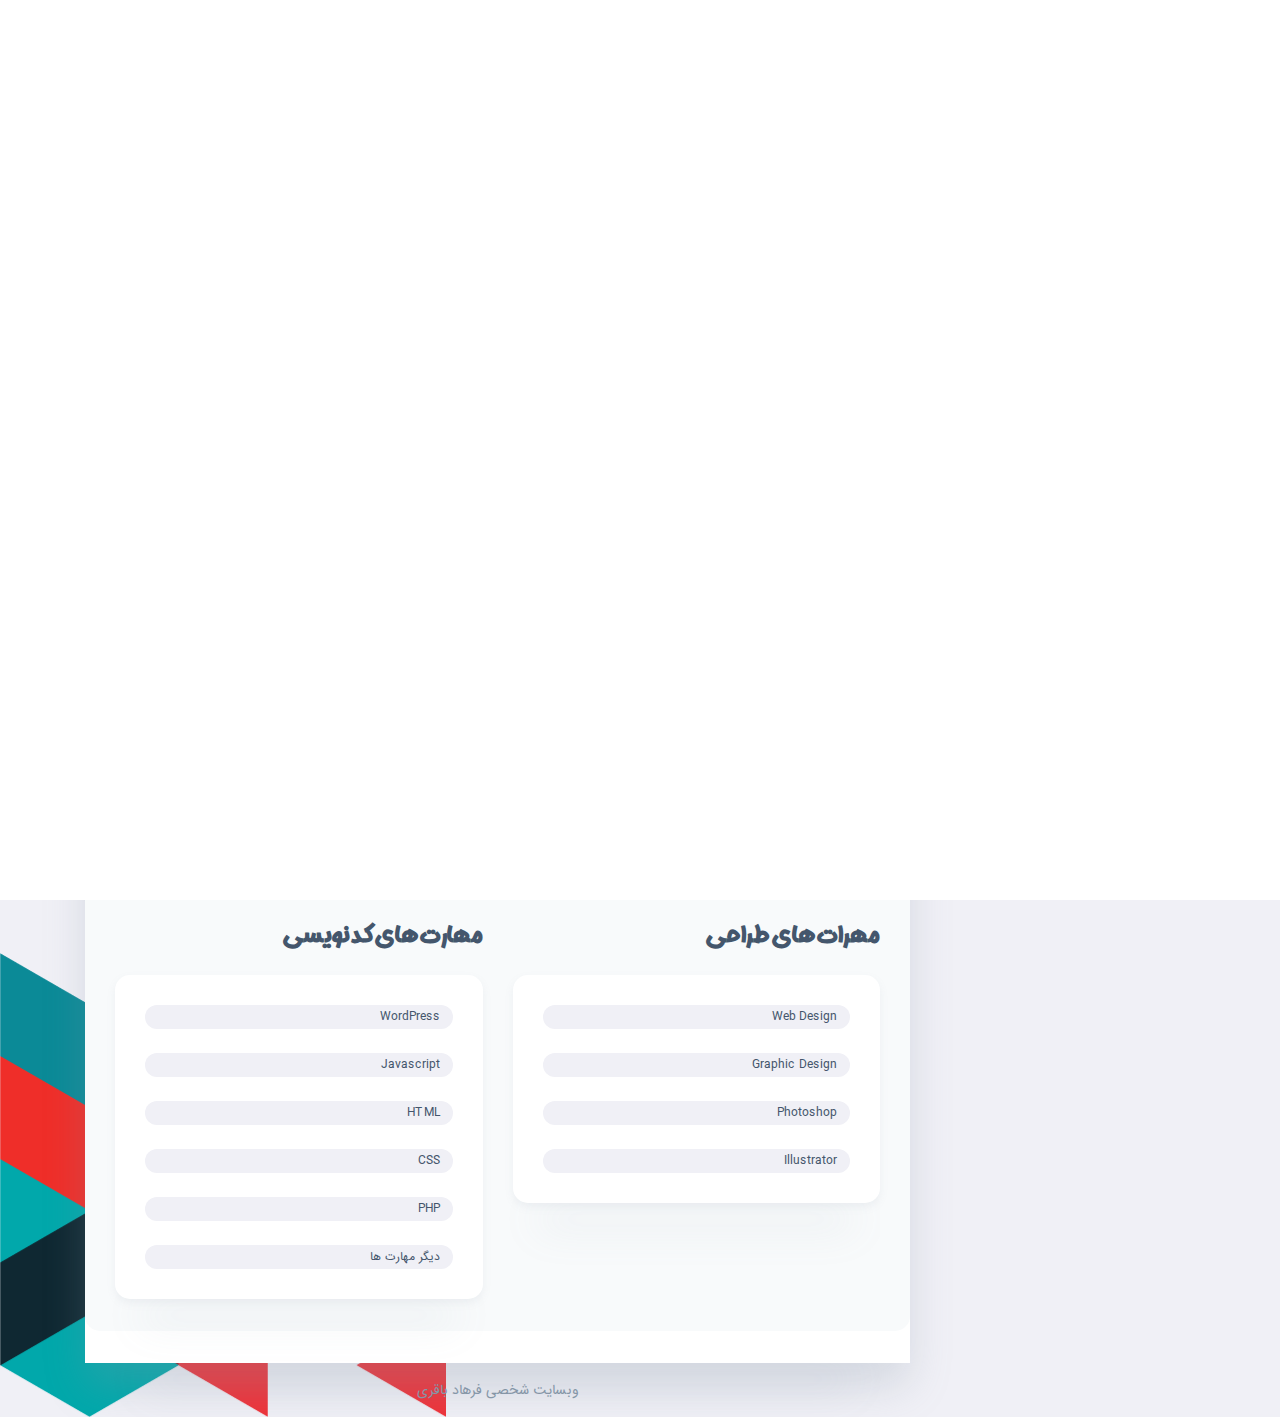
<file: index.html>
<!DOCTYPE html>
<html lang="fa">

<head>
	<meta charset="utf-8" />
	<title>وبسایت شخصی فرهاد باقری</title>

	<!-- Meta Data -->
	<meta http-equiv="X-UA-Compatible" content="IE=edge">
	<meta name="viewport" content="width=device-width, initial-scale=1, shrink-to-fit=no">
	<meta name="format-detection" content="telephone=no" />
	<meta name="format-detection" content="address=no" />
	<meta name="author" content="AliNiyazi" />
	<meta name="description" content="vCard" />

	<!-- Twitter data -->
	<meta name="twitter:card" content="summary_large_image">
	<meta name="twitter:site" content="@AliNiyazi">
	<meta name="twitter:title" content="فرهاد باقری">
	<meta name="twitter:description" content="وبسایت شخصی فرهاد باقری">
	<meta name="twitter:image" content="assets/images/social.html">

	<!-- Open Graph data -->
	<meta property="og:title" content="ArtTemplate" />
	<meta property="og:type" content="website" />
	<meta property="og:url" content="cfarhad.github.io" />
	<meta property="og:image" content="assets/images/social.html" />
	<meta property="og:description" content="وبسایت شخصی فرهاد باقری" />
	<meta property="og:site_name" content="فرهاد باقری" />

	<!-- Favicons -->
	<link rel="apple-touch-icon" sizes="144x144" href="assets/images/favicons/apple-touch-icon-144x144.png">
	<link rel="apple-touch-icon" sizes="114x114" href="assets/images/favicons/apple-touch-icon-114x114.png">
	<link rel="apple-touch-icon" sizes="72x72" href="assets/images/favicons/apple-touch-icon-72x72.png">
	<link rel="apple-touch-icon" sizes="57x57" href="assets/images/favicons/apple-touch-icon-57x57.png">
	<link rel="shortcut icon" href="assets/images/favicons/favicon.png" type="image/png">

	<!-- Styles -->
	<link rel="stylesheet" type="text/css" href="assets/styles/style.css" />
	<link rel="stylesheet" type="text/css" href="assets/styles/rtl.css" />

</head>

<body class="bg-triangles">
	<!-- Preloader -->
	<div class="preloader">
		<div class="preloader__wrap">
			<div class="circle-pulse">
				<div class="circle-pulse__1"></div>
				<div class="circle-pulse__2"></div>
			</div>
			<div class="preloader__progress"><span></span></div>
		</div>
	</div>

	<main class="main">
		<div class="container gutter-top">
			<div class="row sticky-parent">
				<!-- Sidebar -->
				<aside class="col-12 col-md-12 col-xl-3">
					<div class="sidebar box pb-0 sticky-column">
						<svg class="avatar avatar--180" viewBox="0 0 188 188">
							<g class="avatar__box">
								<image xlink:href="assets/img/profile.jpg" />
							</g>
						</svg>
						<div class="text-center">
							<h3 class="title title--h3 sidebar__user-name"><span class="weight--500">فرهاد</span> باقری
							</h3>
							<div class="badge badge--gray">طراح وب</div>

							<!-- Social -->
							<div class="social">
								<a class="social__link" href="https://instagram.com/new.farhad"><i
										class="font-icon icon-instagram"></i></a>
								<a class="social__link" href="https://github.com/cfarhad"><i
										class="font-icon icon-github"></i></a>
								<a class="social__link" href="https://www.linkedin.com/in/farhad-bagheri-914783202/"><i
										class="font-icon icon-linkedin2"></i></a>
							</div>
						</div>

						<div class="sidebar__info box-inner box-inner--rounded">
							<ul class="contacts-block">
								<li class="contacts-block__item" data-toggle="tooltip" data-placement="top"
									title="تاریخ تولد">
									<i class="font-icon icon-calendar"></i>22 شهریور 1382
								</li>
								<li class="contacts-block__item" data-toggle="tooltip" data-placement="top"
									title="آدرس">
									<i class="font-icon icon-location"></i>ایران، شیراز
								</li>
								<li class="contacts-block__item" data-toggle="tooltip" data-placement="top"
									title="ایمیل">
									<a href="mailto:coding.farhad@gmail.com"><i
											class="font-icon icon-envelope"></i>coding.farhad@gmail.com</a>
								</li>
								<li class="contacts-block__item" data-toggle="tooltip" data-placement="top"
									title="تلفن">
									<i class="font-icon icon-phone"></i>09376944159
								</li>
								<li class="contacts-block__item" data-toggle="tooltip" data-placement="top"
									title="اسکایپ">
									<a href="skype:CFarhad"><i class="font-icon icon-skype"></i>CFarhad</a>
								</li>
							</ul>

							<a class="btn btn--blue-gradient" href="https://uupload.ir/filelink/3HC20CRKseCG/xgnv_رزومه.pdf"><i class="font-icon icon-download"></i> دانلود
								رزومه</a>
						</div>
					</div>
				</aside>

				<!-- Content -->
				<div class="col-12 col-md-12 col-xl-9">
					<div class="box pb-0">
						<!-- Menu -->
						<div class="circle-menu">
							<div class="hamburger">
								<div class="line"></div>
								<div class="line"></div>
								<div class="line"></div>
							</div>
						</div>
						<div class="inner-menu">
							<ul class="nav">
								<li class="nav__item"><a class="active" href='index.html'>درباره من</a></li>
								
								<li class="nav__item"><a href="resume.html">رزومه من</a></li>
								<li class="nav__item"><a href="portfolio.html">نمونه کار ها</a></li>
								<li class="nav__item"><a href="contact.html">تماس با من</a></li>
							</ul>
						</div>

						<!-- About -->
						<div class="pb-0 pb-sm-2">
							<h1 class="title title--h1 title__separate">درباره من</h1>
							<p>برنامه نویس و طراح وب با بیش از 4 سال کار تخصصی برنامه نویسی. توسعه دهنده وب تازه کار در
								زمینه طراحی وب . آشنایی کامل در فرایند رابط کاربری، تست و عیب یابی. متخصص در زمینه
								طراحی، نصب، تست و نگهداری سیستم‌های وب. دارای مجموعه‌ای متنوع از مهارت‌های برنامه نویسی.
								دارای مهارت در زمینه‌های جاوااسکریپت ، PHP و یادگیری بسیار سریع .</p>

							<p>در زمینه طراحی عکس و تدوین و ... هم مهارت های خوبی دارم که با توجه با نیاز آن را به کار میگیرم . در حوضه نرم افزار هم مهارت بسیار عالی دارم به طوری که بعد از چن ساعت کار با آن مهارت خوبی در آن کسب میکنم</p>
						</div>

						<!-- What -->
						<div class="box-inner pb-0">
							<h2 class="title title--h3">چه کاری انجام می دهم</h2>
							<div class="row">
								<!-- Case Item -->
								<div class="col-12 col-lg-6">
									<div class="case-item box box__second">
										<img class="case-item__icon" src="assets/icons/icon-design.svg" alt="" />
										<div>
											<h3 class="title title--h5">طراحی وب سایت</h3>
											<p class="case-item__caption">مدرن ترین و با کیفیت بالا طراحی شده در سطح
												حرفه ای.</p>
										</div>
									</div>
								</div>

								<!-- Case Item -->
								<div class="col-12 col-lg-6">
									<div class="case-item box box__second">
										<img class="case-item__icon" src="assets/icons/icon-dev.svg" alt="" />
										<div>
											<h3 class="title title--h5">توسعه دهنده وب</h3>
											<p class="case-item__caption">با کیفیت بالا و حرفه ای توسعه سایت ها در سطح
												حرفه ای.</p>
										</div>
									</div>
								</div>

								<!-- Case Item -->
								<div class="col-12 col-lg-6">
									<div class="case-item box box__second">
										<img class="case-item__icon" src="assets/icons/icon-app.svg" alt="" />
										<div>
											<h3 class="title title--h5">تدوین فیلم</h3>
											<p class="case-item__caption">تدوین و ادیت فیلم های آموزشی و ساخت اکولایزر با استفاده از نرم افزار های ادوبی</p>
										</div>
									</div>
								</div>

								<!-- Case Item -->
								<div class="col-12 col-lg-6">
									<div class="case-item box box__second">
										<img class="case-item__icon" src="assets/icons/icon-photo.svg" alt="" />
										<div>
											<h3 class="title title--h5">طراحی آیکون</h3>
											<p class="case-item__caption">طراحی آیکون های نیمه حرفه ای با استفاده از نرم افزار Illustrator</p>
										</div>
									</div>
								</div>
							</div>
						</div>

						<!-- Testimonials -->
						<div class="box-inner box-inner--white">
							<div class="box-inner box-inner--rounded">
								<div class="row">
									<div class="col-12 col-lg-6">
										<h2 class="title title--h3">مهرات های طراحی</h2>
										<div class="box box__second">
											<!-- Progress -->
											<div class="progress">
												<div class="progress-bar" role="progressbar" aria-valuenow="95"
													 aria-valuemin="0" aria-valuemax="100">
													<div class="progress-text"><span>Web Design</span><span>95%</span></div>
												</div>
												<div class="progress-text"><span>Web Design</span></div>
											</div>

											<!-- Progress -->
											<div class="progress">
												<div class="progress-bar" role="progressbar" aria-valuenow="40"
													 aria-valuemin="0" aria-valuemax="100">
													<div class="progress-text"><span>Graphic Design</span><span>40%</span></div>
												</div>
												<div class="progress-text"><span>Graphic Design</span></div>
											</div>

											<!-- Progress -->
											<div class="progress">
												<div class="progress-bar" role="progressbar" aria-valuenow="50"
													 aria-valuemin="0" aria-valuemax="100">
													<div class="progress-text"><span>Photoshop</span><span>50%</span></div>
												</div>
												<div class="progress-text"><span>Photoshop</span></div>
											</div>

											<!-- Progress -->
											<div class="progress">
												<div class="progress-bar" role="progressbar" aria-valuenow="60"
													 aria-valuemin="0" aria-valuemax="100">
													<div class="progress-text"><span>Illustrator</span><span>60%</span></div>
												</div>
												<div class="progress-text"><span>Illustrator</span></div>
											</div>
										</div>
									</div>

									<div class="col-12 col-lg-6 mt-4 mt-lg-0">
										<h2 class="title title--h3">مهارت های کدنویسی</h2>
										<div class="box box__second">
											<!-- Progress -->
											<div class="progress">
												<div class="progress-bar" role="progressbar" aria-valuenow="75"
													 aria-valuemin="0" aria-valuemax="100">
													<div class="progress-text"><span>WordPress</span><span>75%</span></div>
												</div>
												<div class="progress-text"><span>WordPress</span></div>
											</div>

											<!-- Progress -->
											<div class="progress">
												<div class="progress-bar" role="progressbar" aria-valuenow="85"
													 aria-valuemin="0" aria-valuemax="100">
													<div class="progress-text"><span>Javascript</span><span>85%</span></div>
												</div>
												<div class="progress-text"><span>Javascript</span></div>
											</div>

											<!-- Progress -->
											<div class="progress">
												<div class="progress-bar" role="progressbar" aria-valuenow="100"
													 aria-valuemin="0" aria-valuemax="100">
													<div class="progress-text"><span>HTML</span><span>100%</span></div>
												</div>
												<div class="progress-text"><span>HTML</span></div>
											</div>

											<div class="progress">
												<div class="progress-bar" role="progressbar" aria-valuenow="100"
													 aria-valuemin="0" aria-valuemax="100">
													<div class="progress-text"><span>CSS</span><span>100%</span></div>
												</div>
												<div class="progress-text"><span>CSS</span></div>
											</div>

											<!-- Progress -->
											<div class="progress">
												<div class="progress-bar" role="progressbar" aria-valuenow="40"
													 aria-valuemin="0" aria-valuemax="100">
													<div class="progress-text"><span>PHP</span><span>40%</span></div>
												</div>
												<div class="progress-text"><span>PHP</span></div>
											</div>

											<div class="progress">
												<div class="progress-bar" role="progressbar" aria-valuenow="60"
													 aria-valuemin="0" aria-valuemax="100">
													<div class="progress-text"><span>دیگر مهارت ها</span><span>60%</span></div>
												</div>
												<div class="progress-text"><span>دیگر مهارت ها</span></div>
											</div>
										</div>
									</div>
								</div>
							</div>

						</div>

					</div>

					<!-- Footer -->
					<footer class="footer">وبسایت شخصی فرهاد باقری</footer>
				</div>
			</div>
		</div>
	</main>

	<div class="back-to-top"></div>

	<!-- SVG masks -->
	<svg class="svg-defs">
		<clipPath id="avatar-box">
			<path
				d="M1.85379 38.4859C2.9221 18.6653 18.6653 2.92275 38.4858 1.85453 56.0986.905299 77.2792 0 94 0c16.721 0 37.901.905299 55.514 1.85453 19.821 1.06822 35.564 16.81077 36.632 36.63137C187.095 56.0922 188 77.267 188 94c0 16.733-.905 37.908-1.854 55.514-1.068 19.821-16.811 35.563-36.632 36.631C131.901 187.095 110.721 188 94 188c-16.7208 0-37.9014-.905-55.5142-1.855-19.8205-1.068-35.5637-16.81-36.63201-36.631C.904831 131.908 0 110.733 0 94c0-16.733.904831-37.9078 1.85379-55.5141z" />
		</clipPath>
		<clipPath id="avatar-hexagon">
			<path
				d="M0 27.2891c0-4.6662 2.4889-8.976 6.52491-11.2986L31.308 1.72845c3.98-2.290382 8.8697-2.305446 12.8637-.03963l25.234 14.31558C73.4807 18.3162 76 22.6478 76 27.3426V56.684c0 4.6805-2.5041 9.0013-6.5597 11.3186L44.4317 82.2915c-3.9869 2.278-8.8765 2.278-12.8634 0L6.55974 68.0026C2.50414 65.6853 0 61.3645 0 56.684V27.2891z" />
		</clipPath>
	</svg>

	<!-- JavaScripts -->
	<script src="assets/js/jquery-3.4.1.min.js"></script>
	<script src="assets/js/plugins.js"></script>
	<script src="assets/js/common.js"></script>

</body>

</html>
</file>
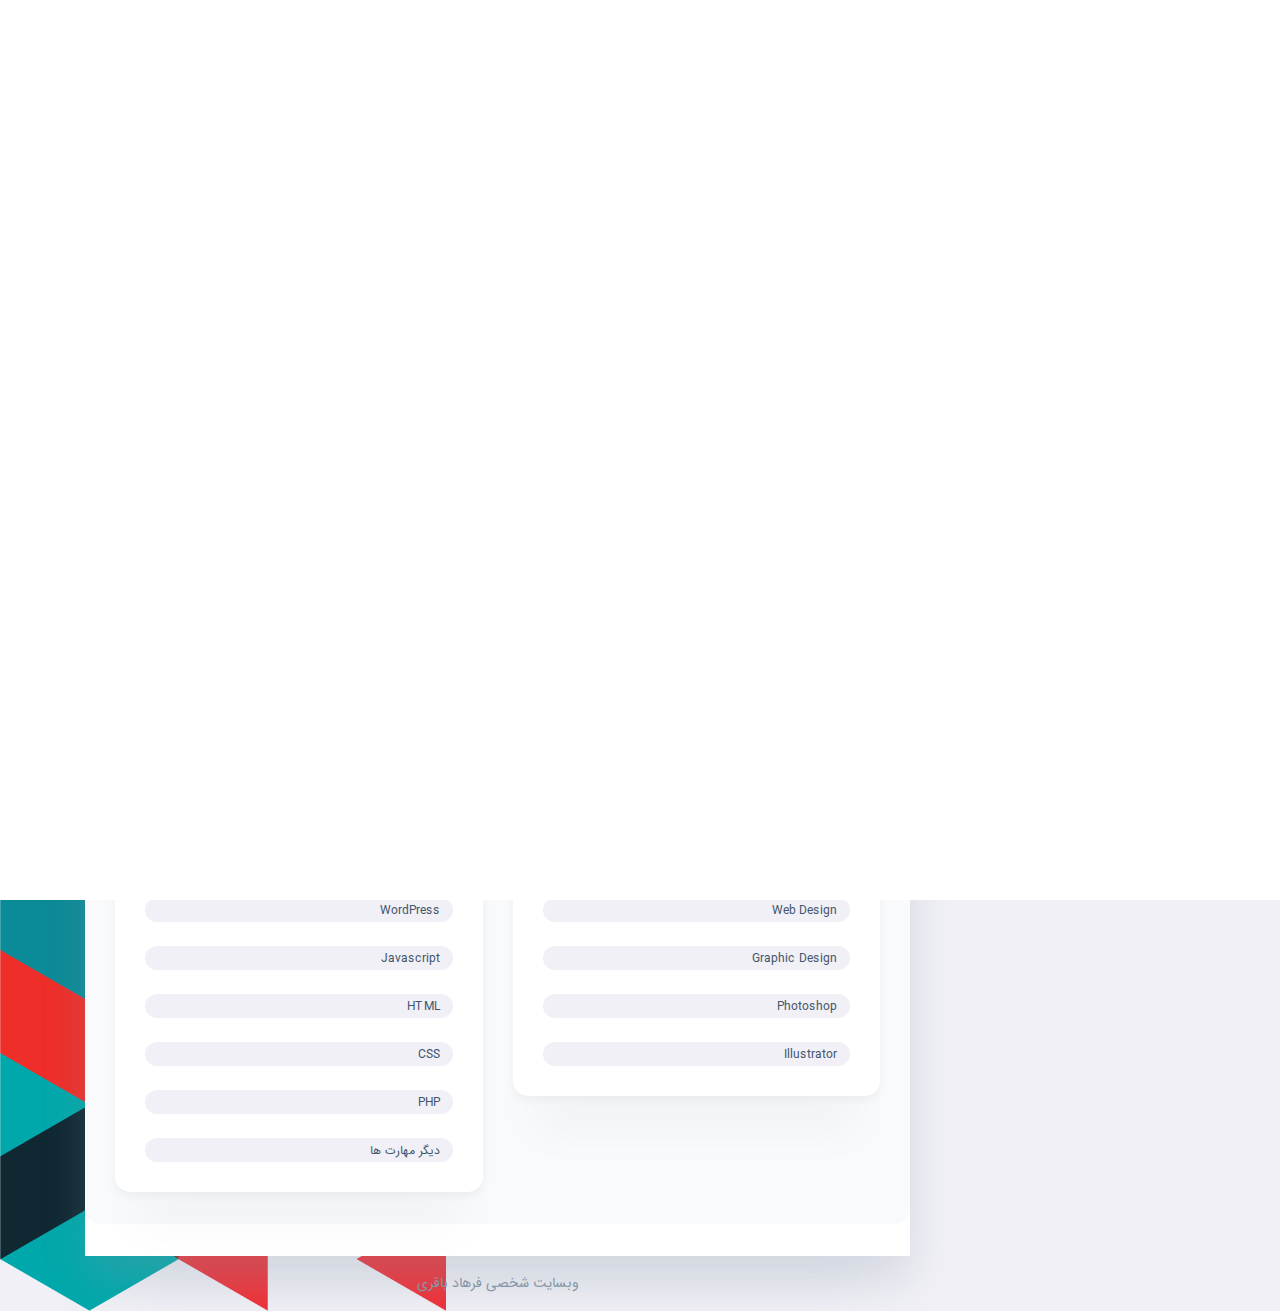
<file: resume.html>
<!DOCTYPE html>
<html lang="fa">
<head>
    <meta charset="utf-8"/>
    <title>وبسایت شخصی فرهاد باقری</title>

    <!-- Meta Data -->
    <meta http-equiv="X-UA-Compatible" content="IE=edge">
    <meta name="viewport" content="width=device-width, initial-scale=1, shrink-to-fit=no">
    <meta name="format-detection" content="telephone=no"/>
    <meta name="format-detection" content="address=no"/>
    <meta name="author" content="AliNiyazi"/>
    <meta name="description" content="vCard"/>

    <!-- Twitter data -->
    <meta name="twitter:card" content="summary_large_image">
    <meta name="twitter:site" content="@aliniyazi">
    <meta name="twitter:title" content="vCard">
    <meta name="twitter:description" content="vCard">
    <meta name="twitter:image" content="assets/images/social.html">

    <!-- Open Graph data -->
    <meta property="og:title" content="ArtTemplate"/>
    <meta property="og:type" content="website"/>
    <meta property="og:url" content="your url website"/>
    <meta property="og:image" content="assets/images/social.html"/>
    <meta property="og:description" content="vCard"/>
    <meta property="og:site_name" content="vCard"/>

    <!-- Favicons -->
    <link rel="apple-touch-icon" sizes="144x144" href="assets/images/favicons/apple-touch-icon-144x144.png">
    <link rel="apple-touch-icon" sizes="114x114" href="assets/images/favicons/apple-touch-icon-114x114.png">
    <link rel="apple-touch-icon" sizes="72x72" href="assets/images/favicons/apple-touch-icon-72x72.png">
    <link rel="apple-touch-icon" sizes="57x57" href="assets/images/favicons/apple-touch-icon-57x57.png">
    <link rel="shortcut icon" href="assets/images/favicons/favicon.png" type="image/png">

    <!-- Styles -->
    <link rel="stylesheet" type="text/css" href="assets/styles/style.css"/>
    <link rel="stylesheet" type="text/css" href="assets/styles/rtl.css"/>

</head>
<body class="bg-triangles">
<!-- Preloader -->
<div class="preloader">
    <div class="preloader__wrap">
        <div class="circle-pulse">
            <div class="circle-pulse__1"></div>
            <div class="circle-pulse__2"></div>
        </div>
        <div class="preloader__progress"><span></span></div>
    </div>
</div>

<main class="main">
    <div class="container gutter-top">
        <div class="row sticky-parent">
            <!-- Sidebar -->
            <aside class="col-12 col-md-12 col-xl-3">
                <div class="sidebar box pb-0 sticky-column">
                    <svg class="avatar avatar--180" viewBox="0 0 188 188">
                        <g class="avatar__box">
                            <image xlink:href="assets/img/profile.jpg" height="100%" width="100%"/>
                        </g>
                    </svg>
                    <div class="text-center">
                        <h3 class="title title--h3 sidebar__user-name"><span class="weight--500">فرهاد</span> باقری
                        </h3>
                        <div class="badge badge--gray">طراح وب</div>

                        <!-- Social -->
                        <div class="social">
                            <a class="social__link" href="https://instagram.com/new.farhad"><i
                                    class="font-icon icon-instagram"></i></a>
                            <a class="social__link" href="https://github.com/cfarhad"><i
                                    class="font-icon icon-github"></i></a>
                            <a class="social__link" href="https://www.linkedin.com/in/farhad-bagheri-914783202/"><i
                                    class="font-icon icon-linkedin2"></i></a>
                        </div>
                    </div>

                    <div class="sidebar__info box-inner box-inner--rounded">
                        <ul class="contacts-block">
                            <li class="contacts-block__item" data-toggle="tooltip" data-placement="top"
                                title="تاریخ تولد">
                                <i class="font-icon icon-calendar"></i>22 شهریور 1382
                            </li>
                            <li class="contacts-block__item" data-toggle="tooltip" data-placement="top" title="آدرس">
                                <i class="font-icon icon-location"></i>ایران، شیراز
                            </li>
                            <li class="contacts-block__item" data-toggle="tooltip" data-placement="top" title="ایمیل">
                                <a href="mailto:coding.farhad@gmail.com"><i class="font-icon icon-envelope"></i>coding.farhad@gmail.com</a>
                            </li>
                            <li class="contacts-block__item" data-toggle="tooltip" data-placement="top" title="تلفن">
                                <i class="font-icon icon-phone"></i>09376944159
                            </li>
                            <li class="contacts-block__item" data-toggle="tooltip" data-placement="top" title="اسکایپ">
                                <a href="skype:CFarhad"><i class="font-icon icon-skype"></i>CFarhad</a>
                            </li>
                        </ul>

                        <a class="btn btn--blue-gradient" href="https://uupload.ir/filelink/3HC20CRKseCG/xgnv_رزومه.pdf"><i class="font-icon icon-download"></i> دانلود رزومه</a>
                    </div>
                </div>
            </aside>

            <!-- Content -->
            <div class="col-12 col-md-12 col-xl-9">
                <div class="box pb-0">
                    <!-- Menu -->
                    <div class="circle-menu">
                        <div class="hamburger">
                            <div class="line"></div>
                            <div class="line"></div>
                            <div class="line"></div>
                        </div>
                    </div>
                    <div class="inner-menu">
                        <ul class="nav">
                            <li class="nav__item"><a href="index.html">درباره من</a></li>
                            <li class="nav__item"><a class="active" href="resume.html">رزومه من</a></li>
                            <li class="nav__item"><a href="portfolio.html">نمونه کار ها</a></li>

                            <li class="nav__item"><a href="contact.html">تماس با من</a></li>
                        </ul>
                    </div>

                    <!-- About -->
                    <div class="pb-3">
                        <h1 class="title title--h1 title__separate">رزومه</h1>
                    </div>

                    <!-- Experience -->
                    <div class="pb-0">
                        <div class="row">
                            <div class="col-12 col-lg-6">
                                <h2 class="title title--h3"><img class="title-icon"
                                                                 src="assets/icons/icon-education.svg" alt=""/>
                                    تحصیلات</h2>
                                <div class="timeline">
                                    <!-- Item -->
                                    <article class="timeline__item">
                                        <h5 class="title title--h5 timeline__title">دبستان</h5>
                                        <span class="timeline__period">1388-1394</span>
                                        <p class="timeline__description">از سال 1388 تا 1394 در دبستان علی ابن ابی طالب در دبستان بوده ام</p>
                                    </article>

                                    <!-- Item -->
                                    <article class="timeline__item">
                                        <h5 class="title title--h5 timeline__title">دبیرستان دوره اول</h5>
                                        <span class="timeline__period">1394 — 1397</span>
                                        <p class="timeline__description">دبیرستان دوره اول را از سال 1394 تا 1397 در امام حسن مجتی بودم</p>
                                    </article>

                                    <!-- Item -->
                                    <article class="timeline__item">
                                        <h5 class="title title--h5 timeline__title">هنرستان</h5>
                                        <span class="timeline__period">1397 — اکنون</span>
                                        <p class="timeline__description">هنرستان رشته کامپیوتر از سال 1397 در هنرستان معلم شروع کردم ام و تا کنون ادامه دارد</p>
                                    </article>
                                </div>
                            </div>

                            <div class="col-12 col-lg-6">
                                <h2 class="title title--h3"><img class="title-icon"
                                                                 src="assets/icons/icon-experience.svg" alt=""/>
                                    تجربیات</h2>
                                <div class="timeline">
                                    <!-- Item -->
                                    <article class="timeline__item">
                                        <h5 class="title title--h5 timeline__title">طراح وب</h5>
                                        <span class="timeline__period">1396 — اکنون</span>
                                        <p class="timeline__description">از سال 1396 مشغول طراحی وبسایت هستم و تا کنون مهارت بسیار زیادی را در حوضه فرانت اند کسب کرده ام </p>
                                    </article>

                                    <!-- Item -->
                                    <article class="timeline__item">
                                        <h5 class="title title--h5 timeline__title">توسعه دهنده </h5>
                                        <span class="timeline__period">1395 — کنون</span>
                                        <p class="timeline__description">با تعداد زیادی از زبان های برنامه نویسی کار کرده و آشنایی با سینتکس آن ها را دارم و با توجه به نیاز در زمان اندکی آنرا فرا میگیرم</p>
                                    </article>

                                    <!-- Item -->
                                    <article class="timeline__item">
                                        <h5 class="title title--h5 timeline__title">آشنایی کامل با نرم افزار های روز دنیا</h5>
                                        <span class="timeline__period">1394 — کنون</span>
                                        <p class="timeline__description">از سال 1394 وارد حوضه کامپیوتر و برنامه نویسی شدم و علاقه شدیدی برای کار با نرم افزار و کامپیوتر دارم</p>
                                    </article>
                                </div>
                            </div>
                        </div>
                    </div>

                    <!-- Skills -->
                    <div class="box-inner box-inner--white">
                        <div class="box-inner box-inner--rounded">
                            <div class="row">
                                <div class="col-12 col-lg-6">
                                    <h2 class="title title--h3">مهرات های طراحی</h2>
                                    <div class="box box__second">
                                        <!-- Progress -->
                                        <div class="progress">
                                            <div class="progress-bar" role="progressbar" aria-valuenow="95"
                                                 aria-valuemin="0" aria-valuemax="100">
                                                <div class="progress-text"><span>Web Design</span><span>95%</span></div>
                                            </div>
                                            <div class="progress-text"><span>Web Design</span></div>
                                        </div>

                                        <!-- Progress -->
                                        <div class="progress">
                                            <div class="progress-bar" role="progressbar" aria-valuenow="40"
                                                 aria-valuemin="0" aria-valuemax="100">
                                                <div class="progress-text"><span>Graphic Design</span><span>40%</span></div>
                                            </div>
                                            <div class="progress-text"><span>Graphic Design</span></div>
                                        </div>

                                        <!-- Progress -->
                                        <div class="progress">
                                            <div class="progress-bar" role="progressbar" aria-valuenow="50"
                                                 aria-valuemin="0" aria-valuemax="100">
                                                <div class="progress-text"><span>Photoshop</span><span>50%</span></div>
                                            </div>
                                            <div class="progress-text"><span>Photoshop</span></div>
                                        </div>

                                        <!-- Progress -->
                                        <div class="progress">
                                            <div class="progress-bar" role="progressbar" aria-valuenow="60"
                                                 aria-valuemin="0" aria-valuemax="100">
                                                <div class="progress-text"><span>Illustrator</span><span>60%</span></div>
                                            </div>
                                            <div class="progress-text"><span>Illustrator</span></div>
                                        </div>
                                    </div>
                                </div>

                                <div class="col-12 col-lg-6 mt-4 mt-lg-0">
                                    <h2 class="title title--h3">مهارت های کدنویسی</h2>
                                    <div class="box box__second">
                                        <!-- Progress -->
                                        <div class="progress">
                                            <div class="progress-bar" role="progressbar" aria-valuenow="75"
                                                 aria-valuemin="0" aria-valuemax="100">
                                                <div class="progress-text"><span>WordPress</span><span>75%</span></div>
                                            </div>
                                            <div class="progress-text"><span>WordPress</span></div>
                                        </div>

                                        <!-- Progress -->
                                        <div class="progress">
                                            <div class="progress-bar" role="progressbar" aria-valuenow="85"
                                                 aria-valuemin="0" aria-valuemax="100">
                                                <div class="progress-text"><span>Javascript</span><span>85%</span></div>
                                            </div>
                                            <div class="progress-text"><span>Javascript</span></div>
                                        </div>

                                        <!-- Progress -->
                                        <div class="progress">
                                            <div class="progress-bar" role="progressbar" aria-valuenow="100"
                                                 aria-valuemin="0" aria-valuemax="100">
                                                <div class="progress-text"><span>HTML</span><span>100%</span></div>
                                            </div>
                                            <div class="progress-text"><span>HTML</span></div>
                                        </div>

                                        <div class="progress">
                                            <div class="progress-bar" role="progressbar" aria-valuenow="100"
                                                 aria-valuemin="0" aria-valuemax="100">
                                                <div class="progress-text"><span>CSS</span><span>100%</span></div>
                                            </div>
                                            <div class="progress-text"><span>CSS</span></div>
                                        </div>

                                        <!-- Progress -->
                                        <div class="progress">
                                            <div class="progress-bar" role="progressbar" aria-valuenow="40"
                                                 aria-valuemin="0" aria-valuemax="100">
                                                <div class="progress-text"><span>PHP</span><span>40%</span></div>
                                            </div>
                                            <div class="progress-text"><span>PHP</span></div>
                                        </div>

                                        <div class="progress">
                                            <div class="progress-bar" role="progressbar" aria-valuenow="60"
                                                 aria-valuemin="0" aria-valuemax="100">
                                                <div class="progress-text"><span>دیگر مهارت ها</span><span>60%</span></div>
                                            </div>
                                            <div class="progress-text"><span>دیگر مهارت ها</span></div>
                                        </div>
                                    </div>
                                </div>
                            </div>
                        </div>

                    </div>
                </div>

                <!-- Footer -->
                <footer class="footer">وبسایت شخصی فرهاد باقری</footer>
            </div>
        </div>
    </div>
</main>

<div class="back-to-top"></div>

<!-- SVG masks -->
<svg class="svg-defs">
    <clipPath id="avatar-box">
        <path d="M1.85379 38.4859C2.9221 18.6653 18.6653 2.92275 38.4858 1.85453 56.0986.905299 77.2792 0 94 0c16.721 0 37.901.905299 55.514 1.85453 19.821 1.06822 35.564 16.81077 36.632 36.63137C187.095 56.0922 188 77.267 188 94c0 16.733-.905 37.908-1.854 55.514-1.068 19.821-16.811 35.563-36.632 36.631C131.901 187.095 110.721 188 94 188c-16.7208 0-37.9014-.905-55.5142-1.855-19.8205-1.068-35.5637-16.81-36.63201-36.631C.904831 131.908 0 110.733 0 94c0-16.733.904831-37.9078 1.85379-55.5141z"/>
    </clipPath>
    <clipPath id="avatar-hexagon">
        <path d="M0 27.2891c0-4.6662 2.4889-8.976 6.52491-11.2986L31.308 1.72845c3.98-2.290382 8.8697-2.305446 12.8637-.03963l25.234 14.31558C73.4807 18.3162 76 22.6478 76 27.3426V56.684c0 4.6805-2.5041 9.0013-6.5597 11.3186L44.4317 82.2915c-3.9869 2.278-8.8765 2.278-12.8634 0L6.55974 68.0026C2.50414 65.6853 0 61.3645 0 56.684V27.2891z"/>
    </clipPath>
</svg>

<!-- JavaScripts -->
<script src="assets/js/jquery-3.4.1.min.js"></script>
<script src="assets/js/plugins.js"></script>
<script src="assets/js/common.js"></script>

</body>
</html>
</file>
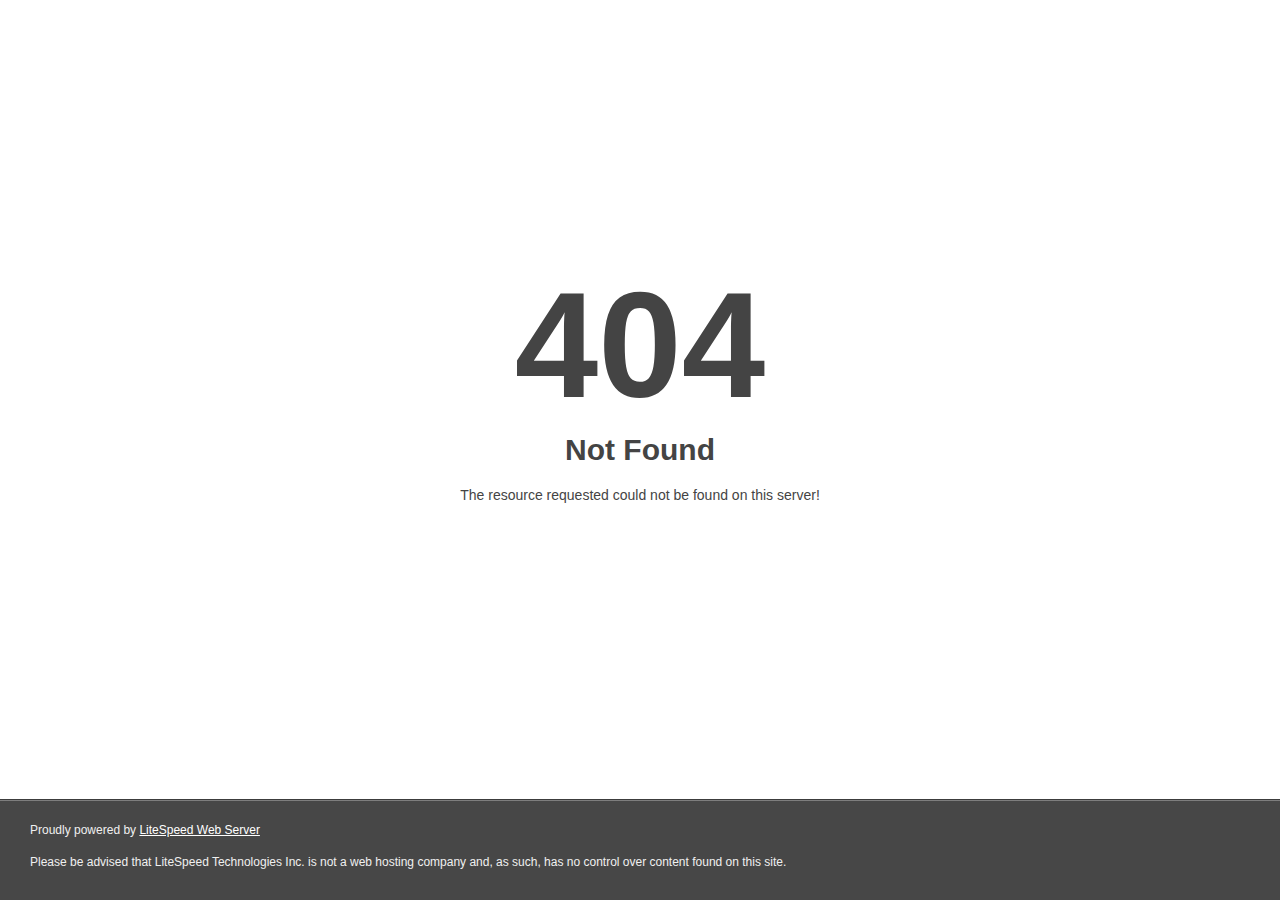
<file: assets/images/social.html>
<!DOCTYPE html>
<html style="height:100%">
<head><title> 404 Not Found
</title></head>
<body style="color: #444; margin:0;font: normal 14px/20px Arial, Helvetica, sans-serif; height:100%; background-color: #fff;">
<div style="height:auto; min-height:100%; ">     <div style="text-align: center; width:800px; margin-left: -400px; position:absolute; top: 30%; left:50%;">
        <h1 style="margin:0; font-size:150px; line-height:150px; font-weight:bold;">404</h1>
<h2 style="margin-top:20px;font-size: 30px;">Not Found
</h2>
<p>The resource requested could not be found on this server!</p>
</div></div><div style="color:#f0f0f0; font-size:12px;margin:auto;padding:0px 30px 0px 30px;position:relative;clear:both;height:100px;margin-top:-101px;background-color:#474747;border-top: 1px solid rgba(0,0,0,0.15);box-shadow: 0 1px 0 rgba(255, 255, 255, 0.3) inset;">
<br>Proudly powered by  <a style="color:#fff;" href="http://www.litespeedtech.com/error-page">LiteSpeed Web Server</a><p>Please be advised that LiteSpeed Technologies Inc. is not a web hosting company and, as such, has no control over content found on this site.</p></div></body></html>
</file>
<file: assets/styles/style.css>
/* ------------------------------------------------
 Author: Ali Niyazi
 Email: aliniyazi.email@gmail.com
 Template Name: vCard
 version: 1.0.0
------------------------------------------------ */
/* ------------------------------------------------

 - General Styles
   - Background
   - Input Text
   - Checkbox
   - Select
   - Button
   - Dropdown

 - Typography
 - Preloader

 - Menu
   - Hamburger
   - Nav

 - Shared
   - Container
   - Box
   - Overlay
   - Avatars
   - Social
   - Badges
   - Tooltips

 - Sidebar
   - Contact list

 - Cases

 - Testimonials
   - Carousel pagination

 - Clients
 - Timeline
 - Progress

 - Portfolio
   - Filter

 - News

 - Single post
   - Comments
   - Comment form
   - Emoji
   - Scroll Indicator
   - niceScroll
   - Social auth

 - Footer

 - Contact
   - Map

 - Other
   - Bact to top
   - Medium Zoom

------------------------------------------------ */
@import url(bootstrap.min.css);
@import url(swiper.min.css);
@import url("https://fonts.googleapis.com/css?family=Archivo:400,400i,500,500i,600,600i,700,700i&amp;display=swap");
@import url("https://fonts.googleapis.com/css?family=Merriweather:400,900&amp;display=swap");
@import url(../icons/icomoon.css);
.icon {
  background-size: contain;
  background-repeat: no-repeat;
  display: inline-block;
  line-height: 0;
  flex-shrink: 0;
}
.icon__size-16 {
  height: 16px;
  width: 16px;
}
.icon__size-18 {
  height: 18px;
  width: 18px;
}
.icon__size-24 {
  height: 24px;
  width: 24px;
}
.icon__size-32 {
  height: 32px;
  width: 32px;
}
.icon__size-48 {
  height: 48px;
  width: 48px;
}
.icon__size-56 {
  height: 56px;
  width: 56px;
}
.icon__size-64 {
  height: 64px;
  width: 64px;
}
.icon__calendar {
  background-image: url(../icons/icon-calendar.svg);
}
.icon__location {
  background-image: url(../icons/icon-location.svg);
}
.icon__envelope {
  background-image: url(../icons/icon-envelope.svg);
}
.icon__phone {
  background-image: url(../icons/icon-phone.svg);
}
.icon__skype {
  background-image: url(../icons/icon-skype.svg);
}

/* -----------------------------------------------------------------
    - General Styles
----------------------------------------------------------------- */
*,
::before,
::after {
  background-repeat: no-repeat;
  box-sizing: border-box;
}

html {
  -webkit-overflow-scrolling: touch;
  -webkit-box-sizing: border-box;
  box-sizing: border-box;
  -ms-overflow-x: hidden;
}

body, html {
  font-size: 1rem;
  -webkit-text-size-adjust: 100%;
}

body {
  background-color: #F0F0F6;
  color: #44566C;
  font-family: "Archivo", sans-serif;
  font-weight: 400;
  line-height: 1.6;
  min-height: 100vh;
  -ms-overflow-style: scrollbar;
  -webkit-font-smoothing: antialiased;
}

html.is-scroll-disabled body {
  height: 100vh;
  overflow: hidden;
}

@media all and (-ms-high-contrast: none), (-ms-high-contrast: active) {
  html.is-scroll-disabled {
    overflow: hidden;
  }
}
.no-scroll {
  overflow: hidden;
  -ms-overflow-style: none;
}

.no-scroll-height {
  overflow-x: hidden;
}

.bg-triangles {
  background-image: url(../images/triangles-top.png), url(../images/triangles-bottom.png);
  background-position: left top, right bottom;
  background-repeat: no-repeat;
  background-size: inherit;
}
.bg-turquoise {
  background-image: linear-gradient(135deg, #00f1e2 0%, #2cd5ef 100%);
}
.bg-green {
  background-image: linear-gradient(135deg, #9be15d 0%, #00d9a6 100%);
}

.input, .textarea, select,
.custom-select {
  background-color: #F8FAFB;
  border: 1px solid #F8FAFB;
  border-radius: 5rem;
  box-shadow: none;
  color: #44566C;
  font-size: .937rem;
  height: auto;
  padding: .6rem 1.4rem;
  position: relative;
  width: 100%;
  -webkit-appearance: none;
  -moz-appearance: none;
  appearance: none;
}
@media only screen and (max-width: 580px) {
  .input, .textarea, select,
  .custom-select {
    padding: .6rem 1.4rem;
  }
}

.input:focus, .textarea:focus, select:focus,
.custom-select:focus {
  background-color: #F8FAFB;
  color: #44566C;
  box-shadow: none;
  outline: none;
}

.input {
  line-height: inherit;
}
.input--white {
  background-color: #fff;
}
.input--white:focus {
  background-color: #fff;
}
.input__icon {
  padding-left: 2.5rem;
}

.textarea {
  border-radius: .5rem;
  display: block;
  padding: .8rem 1.2rem;
  resize: none;
}
.textarea--white {
  background-color: #fff;
}
.textarea--white:focus {
  background-color: #fff;
}

.form-group {
  margin-bottom: 2rem;
  position: relative;
}
@media only screen and (max-width: 580px) {
  .form-group {
    margin-bottom: 1.7rem;
  }
}
.form-group .font-icon {
  color: #8697A8;
  margin: auto 2rem;
  position: absolute;
  top: 0;
  bottom: 0;
  left: 0;
  height: 1rem;
  width: 1rem;
  z-index: 1;
}

.help-block {
  position: absolute;
  font-size: .75rem;
  line-height: 1.4;
  padding-top: .3rem;
  padding-left: .4rem;
}
@media only screen and (max-width: 580px) {
  .help-block {
    font-size: .687rem;
  }
}

.with-errors {
  color: #FF3D57;
}

.has-error input,
.has-error textarea,
.has-error input:focus,
.has-error textarea:focus {
  border-color: #FF3D57;
}

#validator-contact {
  font-size: .89rem;
  margin-top: 1rem;
}

.form-control::-webkit-input-placeholder {
  color: #8697A8;
}

.form-control::-moz-placeholder {
  color: #8697A8;
}

.form-control:-ms-input-placeholder {
  color: #8697A8;
}

.form-control::-ms-input-placeholder {
  color: #8697A8;
}

.form-control::placeholder {
  color: #8697A8;
}

input:-webkit-autofill,
input:-webkit-autofill:hover,
input:-webkit-autofill:focus,
input:-webkit-autofill:active {
  transition: background-color 5000s ease-in-out 0s;
  -webkit-text-fill-color: #fff !important;
}

input:not(input:-webkit-autofill)::-webkit-contacts-auto-fill-button {
  background-color: #fff;
}

input:invalid,
textarea:invalid {
  outline: none !important;
}

.custom-control-input:focus ~ .custom-control-label::before {
  box-shadow: 0 0 0 0.2rem rgba(0, 69, 255, 0.25);
}
.custom-control-input:focus:not(:checked) ~ .custom-control-label::before {
  border-color: #0045FF;
}
.custom-control-input:not(:disabled):active ~ .custom-control-label::before {
  border-color: #fff;
  background-color: transparent;
}
.custom-control-input:checked ~ .custom-control-label::before {
  border-color: #0045FF;
  background-color: #0045FF;
}

.custom-control-label {
  line-height: 1.55;
  padding-left: .5rem;
}
.custom-control-label::before {
  background-color: transparent;
  border: 1px solid #F0F0F6;
}

select,
.custom-select {
  background: url("data:image/svg+xml,%3csvg xmlns='http://www.w3.org/2000/svg' viewBox='0 0 4 5'%3e%3cpath fill='%23fff' d='M2 0L0 2h4zm0 5L0 3h4z'/%3e%3c/svg%3e") no-repeat right 0.1rem center/10px 16px;
}
select option,
.custom-select option {
  color: #44566C;
}

.btn {
  background-image: linear-gradient(to right, #0081ff 0%, #3fa0ff 50%, #0045ff 100%);
  background-size: 200% auto;
  border-radius: 10rem;
  border: 0;
  box-shadow: 0 24px 40px rgba(0, 69, 255, 0.2), 0 8px 16px rgba(0, 69, 255, 0.15);
  color: #fff;
  cursor: pointer;
  font-size: .937rem;
  font-weight: 400;
  line-height: inherit;
  white-space: nowrap;
  padding: .7rem 2rem;
  transition: .4s ease-in-out;
}
.btn:hover {
  color: #fff;
  background-position: right center;
}
.btn:focus {
  box-shadow: 0 24px 40px rgba(0, 69, 255, 0.1), 0 8px 16px rgba(0, 69, 255, 0.1);
}
.btn--light {
  background-color: #F8FAFB;
  color: #44566C;
}
.btn--gray {
  background-color: #F0F0F6;
  color: #44566C;
}
.btn--dark {
  background-color: #44566C;
}
.btn--blue-gradient {
  background-size: 200% auto;
  background-image: linear-gradient(to right, #0081ff 0%, #3fa0ff 50%, #0045ff 100%);
  transition: .4s ease-in-out;
}
.btn:hover {
  background-position: right center;
}
.btn--aqua {
  background-color: #00F1E2;
  color: #fff;
}
.btn--red {
  background-color: #FF3D57;
  color: #fff;
}
.btn .font-icon {
  margin-right: .5rem;
}

button:focus {
  outline: none;
}

.dropdown-menu {
  border: 0;
  border-radius: 0.437rem;
  box-shadow: 0 8px 40px rgba(134, 151, 168, 0.25);
  color: #5F6F81;
  font-size: .937rem;
}
.dropdown-menu::before {
  content: '';
  border-left: .4rem solid transparent;
  border-right: .4rem solid transparent;
  border-bottom: 0.4rem solid #fff;
  height: 0;
  position: absolute;
  top: -.4rem;
  left: 1.1rem;
  width: 0;
}
.dropdown.dropup .dropdown-menu::before {
  border-left: .4rem solid transparent;
  border-right: .4rem solid transparent;
  border-top: 0.4rem solid #fff;
  border-bottom: .4rem solid transparent;
  top: auto;
  bottom: -.8rem;
}

.svg-defs {
  position: absolute;
  height: 0;
  width: 0;
}

/* -----------------------------------------------------------------
    - Typography
----------------------------------------------------------------- */
h1, h2, h3, h4, h5, h6 {
  font-family: "Archivo", sans-serif;
  font-weight: 700;
  line-height: 1.3;
}

.title--h1 {
  font-size: 2rem;
  margin-bottom: 1.1rem;
}
@media only screen and (max-width: 580px) {
  .title--h1 {
    font-size: 1.75rem;
  }
}
.title--h2 {
  font-size: 1.75rem;
}
@media only screen and (max-width: 580px) {
  .title--h2 {
    font-size: 1.5rem;
  }
}
.title--h3 {
  font-size: 1.5rem;
  margin-bottom: 1.4rem;
}
@media only screen and (max-width: 580px) {
  .title--h3 {
    font-size: 1.25rem;
    margin-bottom: 1rem;
  }
}
.title--h4 {
  font-size: 1.25rem;
  margin-bottom: .8rem;
}
@media only screen and (max-width: 580px) {
  .title--h4 {
    font-size: 1rem;
  }
}
.title--h5 {
  font-size: 1rem;
}
@media only screen and (max-width: 580px) {
  .title--h5 {
    font-size: .937rem;
  }
}
.title--h6 {
  font-size: .75rem;
}
.title--center {
  text-align: center;
}
.title--tone {
  color: #0045FF;
}
.title-icon {
  margin-right: .5rem;
  margin-top: -4px;
  height: 2.5rem;
  width: 2.5rem;
}
@media only screen and (max-width: 580px) {
  .title-icon {
    height: 2.0833333333rem;
    width: 2.5rem;
  }
}
.title__separate {
  margin-bottom: 2.3rem;
  position: relative;
}
.title__separate::before {
  content: '';
  background-color: #0045FF;
  border-radius: .5rem;
  height: 4px;
  position: absolute;
  bottom: -1.1rem;
  left: 0;
  width: 3.12rem;
  z-index: 1;
}
@media only screen and (max-width: 580px) {
  .title__separate {
    margin-bottom: 1.5rem;
  }
  .title__separate::before {
    height: 2px;
    bottom: -.6rem;
    width: 3rem;
  }
}

.weight--400 {
  font-weight: 400;
}
.weight--500 {
  font-weight: 500;
}
.weight--600 {
  font-weight: 600;
}
.weight--700 {
  font-weight: 700;
}

.color--light {
  color: #8697A8;
}
.color--dark {
  color: #44566C;
}

.block-quote {
  font-size: 1.3rem;
  font-weight: 400;
  font-style: italic;
  margin: 1.8rem 0;
  position: relative;
  line-height: 1.6;
}
@media only screen and (max-width: 992px) {
  .block-quote {
    padding-left: 3.8rem;
  }
}
@media only screen and (max-width: 580px) {
  .block-quote {
    font-size: 1.15rem;
    margin: 1.1rem 0 1.3rem;
    padding-left: 0;
    padding-top: 2.8rem;
  }
}
.block-quote::before {
  background-image: url(../images/icon-quote.svg);
  background-repeat: no-repeat;
  background-position: center;
  background-size: cover;
  content: '';
  height: 34px;
  margin: 0 auto;
  position: absolute;
  top: 0;
  left: -3.4rem;
  width: 34px;
}
@media only screen and (max-width: 992px) {
  .block-quote::before {
    left: 0;
  }
}
@media only screen and (max-width: 580px) {
  .block-quote::before {
    right: 0;
  }
}
.block-quote__author {
  font-size: 1rem;
  font-style: normal;
  display: block;
  margin-top: .6rem;
  padding-left: 3rem;
  position: relative;
}
@media only screen and (max-width: 580px) {
  .block-quote__author {
    font-size: .875rem;
    margin-top: 0;
    padding-left: 2rem;
  }
}
.block-quote__author::before {
  content: '';
  background-color: #44566C;
  height: 1px;
  margin-bottom: auto;
  margin-top: auto;
  position: absolute;
  top: 0;
  bottom: 0;
  left: 0;
  width: 2rem;
}
@media only screen and (max-width: 580px) {
  .block-quote__author::before {
    width: 1rem;
  }
}

a {
  color: #0045FF;
  cursor: pointer;
  text-decoration: none;
  -webkit-text-decoration-skip: objects;
  transition: color 0.3s cubic-bezier(0.72, 0.16, 0.345, 0.875);
}
a:hover {
  color: #0045FF;
  outline: none;
  text-decoration: underline;
}
a.decoration--none {
  text-decoration: none;
}

.noGutters-Top {
  margin-top: 0 !important;
}
.noGutters-Bottom {
  margin-bottom: 0 !important;
}
.noGutters-Left {
  margin-left: 0 !important;
}
.noGutters-Right {
  margin-right: 0 !important;
}

.description {
  color: #F8FAFB;
  margin-bottom: 1.9rem;
}

.foreword {
  color: #F8FAFB;
  font-size: 1.125rem;
}

img {
  max-width: 100%;
  -webkit-user-select: none;
  -moz-user-select: none;
  -ms-user-select: none;
  user-select: none;
}

iframe {
  background-color: #44566C;
  border: 0;
  display: block;
  height: 100%;
  width: 100%;
}

.cover {
  object-position: center;
  font-family: 'object-fit: cover; object-position: center;';
  height: 100%;
  width: 100%;
}

::-moz-selection {
  background: transparent;
  color: #0045FF;
}

::selection {
  background: transparent;
  color: #0045FF;
}

/* -----------------------------------------------------------------
    - Preloader
----------------------------------------------------------------- */
.preloader {
  display: -webkit-flex;
  display: -ms-flexbox;
  display: -moz-box;
  display: flex;
  -webkit-align-items: center;
  -ms-flex-align: center;
  align-items: center;
  justify-content: center;
  background-color: #fff;
  position: fixed;
  top: 0;
  left: 0;
  width: 100%;
  height: 100%;
  overflow: hidden;
  text-align: center;
  z-index: 1106;
  opacity: 1;
}
.preloader__wrap {
  width: 100%;
  max-width: 150px;
}
.preloader__progress {
  background: #fff;
  height: 2px;
  position: absolute;
  top: 0;
  left: 0;
  overflow: hidden;
  width: 100%;
}
.preloader__progress span {
  background: #0045FF;
  position: absolute;
  top: 0;
  left: 0;
  height: 100%;
  width: 0;
}

.circle-pulse > * {
  position: absolute;
  top: 50%;
  left: 50%;
  border-radius: 50%;
  box-sizing: border-box;
  transform: scale(0);
  animation: pulse 1.6s linear infinite;
}

.circle-pulse__1 {
  width: 6rem;
  height: 6rem;
  margin-top: -3rem;
  margin-left: -3rem;
  background-color: #0045FF;
}

.circle-pulse__2 {
  width: 4.8rem;
  height: 4.8rem;
  margin-top: -2.4rem;
  margin-left: -2.4rem;
  background-color: rgba(0, 69, 255, 0.7);
  animation-delay: -0.8s;
}

@keyframes pulse {
  0% {
    transform: scale(0, 0);
    opacity: 1;
  }
  100% {
    transform: scale(1, 1);
    opacity: 0;
  }
}
/* -----------------------------------------------------------------
    - Menu
----------------------------------------------------------------- */
.circle-menu {
  background-image: linear-gradient(to right, #0081ff 0%, #0045ff 100%);
  border-radius: 50% .937rem 50% 50%;
  box-shadow: 0 24px 40px rgba(0, 69, 255, 0.2), 0 8px 16px rgba(0, 69, 255, 0.15);
  display: -webkit-flex;
  display: -ms-flexbox;
  display: -moz-box;
  display: flex;
  -webkit-align-items: center;
  -ms-flex-align: center;
  align-items: center;
  justify-content: center;
  height: 3.75rem;
  position: absolute;
  top: 0;
  right: 0;
  width: 3.75rem;
  z-index: 2;
}
@media only screen and (max-width: 992px) {
  .circle-menu {
    height: 3.55rem;
    width: 3.55rem;
  }
}
@media only screen and (max-width: 580px) {
  .circle-menu {
    border-radius: 50%;
    margin-top: 1rem;
    margin-right: 1rem;
    position: fixed;
    height: 2.5rem;
    width: 2.5rem;
    z-index: 1101;
  }
}
@media only screen and (max-width: 580px) {
  .open-menu .circle-menu {
    box-shadow: 0 0 0 1px rgba(0, 69, 255, 0.5);
    background-image: none;
  }
}

.hamburger {
  cursor: pointer;
}
.hamburger .line {
  background-color: #fff;
  border-radius: 4px;
  display: block;
  margin: 5px 0;
  height: 3px;
  width: 24px;
  transition: all 0.2s ease-in-out;
}
.hamburger .line:nth-child(2) {
  margin-left: 4px;
  width: 20px;
}
@media only screen and (max-width: 580px) {
  .hamburger .line {
    margin: 4px 0;
    height: 2px;
    width: 18px;
  }
  .hamburger .line:nth-child(2) {
    width: 14px;
  }
}
.hamburger.is-active .line:nth-child(1) {
  transform: translateY(8px) rotate(45deg);
}
@media only screen and (max-width: 580px) {
  .hamburger.is-active .line:nth-child(1) {
    transform: translateY(6px) rotate(45deg);
  }
}
.hamburger.is-active .line:nth-child(2) {
  opacity: 0;
  transform: rotate(45deg);
}
.hamburger.is-active .line:nth-child(3) {
  transform: translateY(-8px) rotate(-45deg);
}
@media only screen and (max-width: 580px) {
  .hamburger.is-active .line:nth-child(3) {
    transform: translateY(-6px) rotate(-45deg);
  }
}
@media only screen and (max-width: 580px) {
  .hamburger.is-active .line {
    background-color: #0045FF;
  }
}

.inner-menu {
  display: -webkit-flex;
  display: -ms-flexbox;
  display: -moz-box;
  display: flex;
  justify-content: flex-end;
  height: 3.75rem;
  padding-right: 2rem;
  position: absolute;
  top: 0;
  right: 0;
  width: 70%;
  z-index: 1;
}
@media only screen and (max-width: 992px) {
  .inner-menu {
    height: 3.55rem;
    width: 80%;
  }
}
@media only screen and (max-width: 768px) {
  .inner-menu {
    width: 100%;
  }
}
@media only screen and (max-width: 580px) {
  .inner-menu {
    height: 100vh;
    padding-right: 0;
    position: fixed;
    pointer-events: none;
    z-index: 1100;
  }
}
.open-menu .inner-menu {
  pointer-events: all;
}

.nav {
  color: #fff;
  background-image: linear-gradient(to right, #0081ff 0%, #0045ff 100%);
  border-radius: 2rem 0 0 2rem;
  box-shadow: 0 24px 40px rgba(0, 69, 255, 0.2), 0 8px 16px rgba(0, 69, 255, 0.15);
  display: -webkit-flex;
  display: -ms-flexbox;
  display: -moz-box;
  display: flex;
  -webkit-align-items: center;
  -ms-flex-align: center;
  align-items: center;
  justify-content: center;
  height: 100%;
  overflow: hidden;
}
@media only screen and (max-width: 768px) {
  .nav {
    border-radius: .937rem 0 0 2rem;
    font-size: .875rem;
  }
}
@media only screen and (max-width: 580px) {
  .nav {
    -webkit-flex-direction: column;
    -ms-flex-direction: column;
    flex-direction: column;
    color: #44566C;
    background-color: #fff;
    background-image: none;
    border-radius: 0;
    box-shadow: none;
    font-size: 1.5rem;
  }
}
.nav__item {
  margin-right: 3rem;
}
@media only screen and (max-width: 992px) {
  .nav__item {
    margin-right: 2rem;
  }
}
@media only screen and (max-width: 580px) {
  .nav__item {
    margin-right: 0;
    margin-top: .2rem;
    margin-bottom: .2rem;
  }
}
.nav__item a {
  color: rgba(255, 255, 255, 0.7);
}
.nav__item a:hover {
  color: white;
  text-decoration: none;
}
@media only screen and (max-width: 580px) {
  .nav__item a {
    color: rgba(0, 69, 255, 0.6);
  }
  .nav__item a:hover {
    color: #0045ff;
  }
}
.nav__item a.active {
  color: #fff;
}
@media only screen and (max-width: 580px) {
  .nav__item a.active {
    color: #0045FF;
  }
}
.nav__item:last-child {
  margin-right: 0;
}
@media only screen and (max-width: 992px) {
  .nav__item:last-child {
    margin-right: 2rem;
  }
}
@media only screen and (max-width: 580px) {
  .nav__item:last-child {
    margin-right: 0;
  }
}

/* -----------------------------------------------------------------
    - Shared
----------------------------------------------------------------- */
@media (min-width: 1300px) {
  .container {
    max-width: 1240px;
  }
}
.box {
  background-color: #fff;
  border-radius: 0.937rem;
  box-shadow: 0px 24px 40px rgba(134, 151, 168, 0.25);
  padding: 1.875rem;
  position: relative;
  transition: box-shadow .3s ease-in-out;
}
@media only screen and (max-width: 580px) {
  .box {
    padding: 1rem;
  }
}
.box::before {
  content: '';
  box-shadow: 0px 24px 40px rgba(134, 151, 168, 0.15);
  position: absolute;
  bottom: 0;
  left: 0;
  right: 0;
  margin: 0 auto;
  height: 1rem;
  width: 86%;
  z-index: -1;
}
.box__second {
  background-color: #fff;
  border-radius: 0.937rem;
  box-shadow: 0px 4px 8px rgba(134, 151, 168, 0.1);
}
@media only screen and (max-width: 580px) {
  .box__second {
    border-radius: 0.6246666667rem;
  }
}

.box-inner {
  background-color: #F8FAFB;
  padding-top: 2rem;
  padding-bottom: 2rem;
  position: relative;
  z-index: 0;
}
@media only screen and (max-width: 580px) {
  .box-inner {
    padding-top: 1.2rem;
    padding-bottom: 1rem;
  }
}
.box-inner::before, .box-inner::after {
  content: '';
  background-color: #F8FAFB;
  height: 100%;
  position: absolute;
  top: 0;
  width: 1.875rem;
  z-index: -1;
}
@media only screen and (max-width: 580px) {
  .box-inner::before, .box-inner::after {
    width: 1rem;
  }
}
.box-inner::before {
  left: -1.875rem;
}
@media only screen and (max-width: 580px) {
  .box-inner::before {
    left: -1rem;
  }
}
.box-inner::after {
  right: -1.875rem;
}
@media only screen and (max-width: 580px) {
  .box-inner::after {
    right: -1rem;
  }
}
.box-inner--rounded::before {
  border-radius: 0 0 0 0.937rem;
}
.box-inner--rounded::after {
  border-radius: 0 0 0.937rem 0;
}
.box-inner--white {
  background-color: #fff;
}
.box-inner--white::before, .box-inner--white::after {
  background-color: #fff;
}

.js-image {
  background-size: cover;
  background-position: center;
  height: 100%;
  width: 100%;
}

.overlay {
  position: relative;
}
.overlay::before, .overlay--45::before, .overlay--80::before {
  content: '';
  background-color: rgba(68, 86, 108, 0.35);
  position: absolute;
  top: 0;
  left: 0;
  height: 100%;
  width: 100%;
  z-index: 2;
}
.overlay--45::before {
  background-color: rgba(68, 86, 108, 0.45);
}
.overlay--80::before {
  background-color: rgba(68, 86, 108, 0.8);
}

.gutter-top {
  padding-top: 10rem;
}
@media only screen and (max-width: 580px) {
  .gutter-top {
    padding-top: 9rem;
  }
}

.avatar {
  display: block;
  height: 100%;
  width: 100%;
}
.avatar--180 {
  max-height: 180px;
  max-width: 180px;
  height: 180px;
  width: 180px;
  filter: drop-shadow(0 2px 8px rgba(134, 151, 168, 0.15)) drop-shadow(0 8px 32px rgba(134, 151, 168, 0.15));
}
.avatar--80 {
  max-height: 80px;
  max-width: 80px;
  filter: drop-shadow(-2.5px 0 0 #fff) drop-shadow(3px 0 0 #fff) drop-shadow(0 -2px 0 #fff) drop-shadow(0 2px 0 #fff) drop-shadow(0 4px 4px rgba(134, 151, 168, 0.25)) drop-shadow(0 8px 8px rgba(134, 151, 168, 0.4));
}
@media only screen and (max-width: 580px) {
  .avatar--80 {
    max-height: 53.3333333333px;
    max-width: 53.3333333333px;
  }
}
.avatar--60 {
  max-height: 60px;
  max-width: 60px;
  filter: drop-shadow(-2.5px 0 0 #fff) drop-shadow(3px 0 0 #fff) drop-shadow(0 -2px 0 #fff) drop-shadow(0 2px 0 #fff) drop-shadow(0 4px 4px rgba(134, 151, 168, 0.25)) drop-shadow(0 8px 8px rgba(134, 151, 168, 0.25));
}
@media only screen and (max-width: 580px) {
  .avatar--60 {
    max-height: 45.1127819549px;
    max-width: 45.1127819549px;
  }
}
.avatar__box {
  -webkit-clip-path: url(#avatar-box);
  clip-path: url(#avatar-box);
}
.avatar__hexagon {
  -webkit-clip-path: url(#avatar-hexagon);
  clip-path: url(#avatar-hexagon);
}
.avatar image {
  height: 100%;
  width: 100%;
}

.social {
  line-height: 0;
  margin-top: 1.5rem;
  margin-bottom: 1.4rem;
}
.social__link {
  color: #44566C;
  display: inline-block;
  font-size: .875rem;
  margin-left: .8rem;
  text-decoration: none;
}
.social__link:hover {
  cursor: pointer;
  text-decoration: none;
}
.social__link:first-child {
  margin-left: 0;
}

.badge {
  font-size: .875rem;
  font-weight: 400;
  border-radius: 10rem;
  padding: .5rem 1rem;
}
.badge--light {
  background-color: #F8FAFB;
  color: #44566C;
}
.badge--gray {
  background-color: #F0F0F6;
  color: #44566C;
}
.badge--dark {
  background-color: #44566C;
  color: #fff;
}
.badge--blue {
  background-color: #0045FF;
  color: #fff;
}
.badge--blue-gradient {
  background-image: linear-gradient(to right, #0081ff 0%, #3fa0ff 50%, #0045ff 100%);
  color: #fff;
}
.badge--aqua {
  background-color: #00F1E2;
  color: #fff;
}
.badge--red {
  background-color: #FF3D57;
  color: #fff;
}

.tooltip {
  font-family: "Archivo", sans-serif;
}
.tooltip-inner {
  max-width: 200px;
  padding: .27rem .6rem .25rem;
  background-color: #44566C;
  border-radius: 0.25rem;
  box-shadow: 0px 16px 32px rgba(134, 151, 168, 0.25), 0px 2px 16px rgba(134, 151, 168, 0.5);
}
.tooltip.show {
  opacity: 1;
}

.bs-tooltip-top .arrow::before,
.bs-tooltip-auto[x-placement^="top"] .arrow::before {
  border-width: 0.3rem 0.3rem 0;
  border-top-color: #44566C;
}

.bs-tooltip-right .arrow::before,
.bs-tooltip-auto[x-placement^="right"] .arrow::before {
  border-width: 0.3rem 0.3rem 0.3rem 0;
  border-right-color: #44566C;
}

.bs-tooltip-left .arrow::before,
.bs-tooltip-auto[x-placement^="left"] .arrow::before {
  border-width: 0.3rem 0 0.3rem 0.3rem;
  border-left-color: #44566C;
}

.bs-tooltip-bottom .arrow::before,
.bs-tooltip-auto[x-placement^="bottom"] .arrow::before {
  border-width: 0 0.3rem 0.3rem;
  border-bottom-color: #44566C;
}

/* -----------------------------------------------------------------
    - Sidebar
----------------------------------------------------------------- */
@media only screen and (max-width: 1200px) {
  .sidebar {
    margin-bottom: 1.875rem;
  }
}
@media only screen and (max-width: 580px) {
  .sidebar {
    margin-bottom: .9375rem;
  }
}
.sidebar .avatar {
  margin-top: -8rem;
  margin-bottom: 1.6rem;
  margin-left: auto;
  margin-right: auto;
  transition: all .3s ease-in-out;
}
.sidebar__user-name {
  font-family: "Merriweather", serif;
  margin-bottom: .9rem;
}
.sidebar__info {
  padding-top: 1.6rem;
}
@media only screen and (max-width: 1200px) {
  .sidebar__info {
    text-align: center;
  }
}
@media only screen and (max-width: 580px) {
  .sidebar__info {
    padding-top: 1.3rem;
    padding-bottom: 1.5rem;
  }
}
.sidebar .btn {
  width: 100%;
}
@media only screen and (max-width: 1200px) {
  .sidebar .btn {
    width: auto;
  }
}

.contacts-block {
  font-size: .937rem;
  list-style: none;
  padding-left: 0;
  margin-bottom: 1.3rem;
}
@media only screen and (max-width: 1200px) {
  .contacts-block {
    margin-bottom: .5rem;
  }
}
@media only screen and (max-width: 580px) {
  .contacts-block {
    margin-bottom: 1rem;
    font-size: 1rem;
  }
}
.contacts-block__item {
  display: -webkit-flex;
  display: -ms-flexbox;
  display: -moz-box;
  display: flex;
  -webkit-align-items: center;
  -ms-flex-align: center;
  align-items: center;
  margin-bottom: .5rem;
  overflow: hidden;
  text-overflow: ellipsis;
  white-space: nowrap;
}
@media only screen and (max-width: 1200px) {
  .contacts-block__item {
    display: inline-block;
    margin-bottom: 0;
    margin-right: 1.5rem;
  }
}
.contacts-block__item a {
  color: #44566C;
  text-decoration: none;
}
.contacts-block__item a:hover {
  color: #0045FF;
}
.contacts-block .font-icon {
  font-size: 18px;
  margin-right: .875rem;
}

.sticky-column.is_stuck {
  margin-top: 30px;
}
.sticky-column.is_stuck .avatar {
  margin-top: 0;
}

/* -----------------------------------------------------------------
    - Cases
----------------------------------------------------------------- */
.case-item {
  display: -webkit-flex;
  display: -ms-flexbox;
  display: -moz-box;
  display: flex;
  height: calc(100% - 1.875rem);
  margin-bottom: 1.875rem;
  padding: 1.875rem 1.875rem 1.5rem;
  position: relative;
}
@media only screen and (max-width: 992px) {
  .case-item {
    height: calc(100% - 1.25rem);
  }
}
@media only screen and (max-width: 580px) {
  .case-item {
    height: calc(100% - 1rem);
    margin-bottom: 1rem;
    padding: 1rem;
  }
}
.case-item__icon {
  margin-right: 1.2rem;
  height: 2.5rem;
  width: 2.5rem;
}
@media only screen and (max-width: 580px) {
  .case-item__icon {
    margin-right: 1.2rem;
    height: 1.5rem;
    width: 1.5rem;
  }
}
.case-item div {
  flex: 1;
}
.case-item__caption {
  color: #8697A8;
  font-size: .875rem;
  line-height: 1.5;
}
.case-item__caption:last-child {
  margin-bottom: 0;
}

/* -----------------------------------------------------------------
    - Testimonials
----------------------------------------------------------------- */
.swiper-container .swiper-wrapper {
  min-height: 100%;
}

.review-item {
  display: -webkit-flex;
  display: -ms-flexbox;
  display: -moz-box;
  display: flex;
  -webkit-flex-direction: column;
  -ms-flex-direction: column;
  flex-direction: column;
  background-color: #F8FAFB;
  background-image: url(../icons/icon-quote.svg);
  background-repeat: no-repeat;
  background-position: right 1.875rem top 1.875rem;
  border-radius: 0.937rem;
  height: auto;
  padding: 1.875rem 1.875rem 1.5rem;
  margin-top: 2.5rem;
}
@media only screen and (max-width: 580px) {
  .review-item {
    background-size: 1.6rem;
    background-position: right 1rem top 1rem;
    border-radius: 0.6246666667rem;
    padding: 1rem;
  }
}
.review-item__caption {
  color: #8697A8;
  font-size: .875rem;
  line-height: 1.5;
}
.review-item__caption:last-child {
  margin-bottom: 0;
}
.review-item .title {
  font-family: "Merriweather", serif;
  font-size: 1.1rem;
  margin-left: 5.5rem;
  margin-bottom: .7rem;
}
@media only screen and (max-width: 580px) {
  .review-item .title {
    font-size: 1rem;
    margin-left: 0;
    margin-top: .5rem;
    margin-bottom: .5rem;
  }
}
.review-item .avatar {
  position: absolute;
  top: -2.4rem;
}

.swiper-pagination {
  margin-top: 1.5rem;
  position: relative;
  line-height: 0;
}
@media only screen and (max-width: 580px) {
  .swiper-pagination {
    margin-top: 1rem;
  }
}

.swiper-pagination-bullet {
  background: #F0F0F6;
  border-radius: 1rem;
  opacity: 1;
  height: 10px;
  width: 10px;
  transition: width 0.3s cubic-bezier(0.455, 0.03, 0.515, 0.955);
}
@media only screen and (max-width: 580px) {
  .swiper-pagination-bullet {
    height: 6px;
    width: 6px;
  }
}
.swiper-pagination-bullet-active {
  background: #0045FF;
  width: 20px;
}
@media only screen and (max-width: 580px) {
  .swiper-pagination-bullet-active {
    width: 12px;
  }
}

.swiper-container-horizontal > .swiper-pagination-bullets .swiper-pagination-bullet {
  margin: 0 5px;
}

.swiper-container-horizontal > .swiper-pagination-bullets,
.swiper-pagination-custom, .swiper-pagination-fraction {
  bottom: 0;
}

/* -----------------------------------------------------------------
    - Clients
----------------------------------------------------------------- */
.js-carousel-clients {
  padding-top: .5rem;
  padding-bottom: 1rem;
}
@media only screen and (max-width: 580px) {
  .js-carousel-clients .swiper-slide {
    text-align: center;
  }
}

/* -----------------------------------------------------------------
    - Timeline
----------------------------------------------------------------- */
.timeline {
  margin-top: 1.8rem;
  padding-left: .5rem;
}
.timeline__item {
  border-left: 1px solid #F0F0F6;
  padding-bottom: .6rem;
  padding-left: 1.4rem;
  position: relative;
}
.timeline__item::before {
  content: '';
  background-color: #0045FF;
  box-shadow: 0 0 0 3px rgba(0, 69, 255, 0.25);
  border-radius: 50%;
  position: absolute;
  top: 6px;
  left: -5px;
  height: 10px;
  width: 10px;
}
.timeline__item:last-child {
  border: 0;
}
.timeline__title {
  margin-bottom: .1rem;
}
.timeline__period {
  color: #8697A8;
  font-size: .875rem;
}
.timeline__description {
  font-size: .875rem;
  margin-top: .5rem;
}

/* -----------------------------------------------------------------
    - Progress
----------------------------------------------------------------- */
.progress {
  background-color: #F0F0F6;
  border-radius: 1rem;
  height: 1.5rem;
  margin-bottom: 1.5rem;
  overflow: inherit;
  position: relative;
  text-align: right;
}
@media only screen and (max-width: 580px) {
  .progress {
    margin-bottom: 1rem;
  }
}
.progress:last-child {
  margin-bottom: 0;
}
.progress-bar {
  background-color: #0045FF;
  background-image: linear-gradient(to right, #0081ff 0%, #0045ff 100%);
  border-radius: 1rem;
  box-shadow: 0 2px 4px rgba(0, 69, 255, 0.15), 0 8px 16px rgba(0, 69, 255, 0.2);
  overflow: hidden;
  position: relative;
  width: 0%;
  z-index: 1;
}
.progress .progress-text {
  display: -webkit-flex;
  display: -ms-flexbox;
  display: -moz-box;
  display: flex;
  -webkit-align-items: center;
  -ms-flex-align: center;
  align-items: center;
  justify-content: space-between;
  height: 100%;
  padding-left: .8rem;
  padding-right: .8rem;
  position: absolute;
  top: 0;
  left: 0;
  width: 100%;
  z-index: 1;
}

@media screen and (-ms-high-contrast: active), (-ms-high-contrast: none) {
  .progress-text span:nth-child(2) {
    float: right;
  }
}
/* -----------------------------------------------------------------
    - Portfolio
----------------------------------------------------------------- */
.gutter-sizer {
  width: 30px;
}

.gallery-grid {
  display: -webkit-flex;
  display: -ms-flexbox;
  display: -moz-box;
  display: flex;
}
.gallery-grid__item {
  margin-bottom: 1.3rem;
  width: calc(33% - 17.5px);
}
@media only screen and (max-width: 992px) {
  .gallery-grid__item {
    width: calc(50% - 16px);
  }
}
@media only screen and (max-width: 768px) {
  .gallery-grid__item {
    width: 100%;
  }
}
.gallery-grid__item:hover .gallery-grid__image {
  transform: scale3d(1.1, 1.1, 1);
}
.gallery-grid__image-wrap {
  border-radius: 0.6559rem;
  height: 11rem;
  overflow: hidden;
  position: relative;
  width: 100%;
  z-index: 1;
}
@media only screen and (max-width: 992px) {
  .gallery-grid__image-wrap {
    height: 13rem;
  }
}
@media only screen and (max-width: 768px) {
  .gallery-grid__image-wrap {
    height: 18rem;
  }
}
.gallery-grid__image {
  border-radius: 0.4685rem;
  transform: scale3d(1, 1, 1);
}
.gallery-grid__caption {
  padding-left: .2rem;
}
.gallery-grid__title {
  font-size: .937rem;
  font-weight: 600;
  margin-top: 1rem;
  margin-bottom: 0;
}
.gallery-grid__category {
  font-size: .875rem;
  color: #8697A8;
  display: block;
}

@media only screen and (min-width: 769px) {
  .filter {
    display: inline-flex;
    flex-wrap: wrap;
    list-style: none;
    margin-bottom: 1.2rem;
    padding: 0;
  }
  .filter__item {
    padding-right: 1.2rem;
  }
  .filter__item:first-child {
    display: none;
  }
  .filter__item:last-child {
    padding-right: 0;
  }
  .filter__item.active a {
    color: #0045FF;
  }
  .filter__link {
    color: #8697A8;
    padding: 0 4px;
    text-decoration: none;
    display: block;
    overflow: hidden;
    position: relative;
  }
  .filter__link:hover {
    text-decoration: none;
  }
}
.select .placeholder {
  display: none;
}

@media only screen and (max-width: 768px) {
  .select {
    background-color: #F8FAFB;
    border-radius: 10rem;
    color: #8697A8;
    display: block;
    margin-bottom: 2rem;
    padding-left: 1.5rem;
    padding-right: 1.2rem;
    position: relative;
    vertical-align: middle;
    text-align: left;
    user-select: none;
    width: 100%;
    -webkit-touch-callout: none;
    z-index: 2;
  }
  .select .placeholder {
    cursor: pointer;
    display: block;
    padding: .5rem 0;
    position: relative;
    z-index: 1;
  }
  .select .placeholder:after {
    position: absolute;
    right: 2px;
    top: 50%;
    transform: translateY(-50%);
    font-family: 'icomoon';
    content: '\e90e';
    z-index: 10;
  }
  .select.is-open .placeholder:after {
    content: '\e90f';
  }
  .select.is-open ul {
    display: block;
  }
  .select ul {
    background-color: #fff;
    box-shadow: 0 10px 60px rgba(134, 151, 168, 0.25);
    border-radius: 0.937rem;
    display: none;
    max-height: 600px;
    overflow: hidden;
    overflow-y: auto;
    padding: .6rem 0;
    position: absolute;
    top: 100%;
    left: 0;
    width: 100%;
    z-index: 100;
  }
  .select ul li {
    display: block;
    text-align: left;
    padding: .2rem 1.2rem;
    color: #44566C;
    cursor: pointer;
  }
  .select ul li:hover {
    background-color: #0045ff;
  }
  .select ul li:hover a {
    color: #fff;
  }
  .select ul li:first-child {
    display: none;
  }
  .select ul li a {
    color: #44566C;
    text-decoration: none;
  }
}
@media only screen and (max-width: 580px) {
  .select {
    margin-bottom: 1.5rem;
  }
}
/* -----------------------------------------------------------------
    - News
----------------------------------------------------------------- */
.news-grid {
  display: -webkit-flex;
  display: -ms-flexbox;
  display: -moz-box;
  display: flex;
  -webkit-flex-wrap: wrap;
  -ms-flex-wrap: wrap;
  flex-wrap: wrap;
  margin-left: -15px;
  margin-right: -15px;
}
@media only screen and (max-width: 992px) {
  .news-grid {
    margin-left: 0;
    margin-right: 0;
  }
}

.news-item {
  margin-bottom: 1.875rem;
  margin-left: 15px;
  margin-right: 15px;
  padding: 0;
  width: calc(50% - 30px);
}
@media only screen and (max-width: 992px) {
  .news-item {
    margin-left: 0;
    margin-right: 0;
    width: 100%;
  }
}
@media only screen and (max-width: 580px) {
  .news-item {
    margin-bottom: 1rem;
  }
}
.news-item:hover .news-item__image-wrap::before, .news-item:hover .news-item__image-wrap::after {
  opacity: 1;
}
.news-item:hover {
  box-shadow: 0px 12px 20px rgba(134, 151, 168, 0.15);
}
.news-item__image-wrap {
  overflow: hidden;
  border-radius: 0.937rem 0.937rem 0 0;
  height: 14rem;
  position: relative;
}
@media only screen and (max-width: 992px) {
  .news-item__image-wrap {
    height: 18rem;
  }
}
@media only screen and (max-width: 580px) {
  .news-item__image-wrap {
    height: 12rem;
  }
}
.news-item__image-wrap::before {
  opacity: 0;
  transition: opacity .5s ease-in-out;
}
.news-item__image-wrap::after {
  content: '';
  background-image: url(../icons/icon-news.svg);
  height: 2.5rem;
  margin: auto;
  opacity: 0;
  pointer-events: none;
  position: absolute;
  top: 0;
  bottom: 0;
  left: 0;
  right: 0;
  transition: opacity .5s ease-in-out;
  width: 2.5rem;
  z-index: 2;
}
.news-item__date {
  background-color: #fff;
  color: #5F6F81;
  border-radius: 0 10px 0 0;
  font-size: .875rem;
  padding-left: .8rem;
  padding-right: .8rem;
  padding-bottom: .2rem;
  padding-top: .3rem;
  position: absolute;
  bottom: 0;
  z-index: 2;
}
.news-item__link {
  position: absolute;
  height: 100%;
  width: 100%;
  z-index: 2;
}
.news-item__caption {
  padding: 1.875rem 1.875rem .5rem;
}
@media only screen and (max-width: 580px) {
  .news-item__caption {
    padding: 1.2rem 1rem 0;
  }
}
.news-item .title {
  font-family: "Merriweather", serif;
}
.news-item p {
  color: #5F6F81;
  line-height: 1.5;
}
@media only screen and (max-width: 580px) {
  .news-item p {
    font-size: .937rem;
  }
}

/* -----------------------------------------------------------------
    - Single post
----------------------------------------------------------------- */
.header-post {
  margin-top: 1rem;
  text-align: center;
}
@media only screen and (max-width: 580px) {
  .header-post {
    margin-top: 1rem;
  }
}
.header-post__date {
  color: #8697A8;
  font-size: .875rem;
  margin-bottom: 1rem;
  text-transform: uppercase;
}
@media only screen and (max-width: 580px) {
  .header-post__date {
    margin-bottom: .8rem;
  }
}
.header-post .title {
  font-family: "Merriweather", serif;
  margin-bottom: 2rem;
}
@media only screen and (max-width: 580px) {
  .header-post .title {
    margin-bottom: 1.5rem;
  }
}
.header-post__image-wrap {
  height: 500px;
  margin-left: -1.875rem;
  margin-right: -1.875rem;
  margin-bottom: 2.5rem;
}
@media only screen and (max-width: 580px) {
  .header-post__image-wrap {
    height: 320px;
    margin-left: -1rem;
    margin-right: -1rem;
    margin-bottom: 1.5rem;
  }
}

.caption-post {
  margin-left: auto;
  margin-right: auto;
  margin-bottom: 2rem;
  width: 80%;
}
@media only screen and (max-width: 992px) {
  .caption-post {
    width: 100%;
  }
}
@media only screen and (max-width: 580px) {
  .caption-post {
    margin-bottom: 1.2rem;
  }
}
.caption-post p {
  color: #5F6F81;
}

.gallery-post {
  display: -webkit-flex;
  display: -ms-flexbox;
  display: -moz-box;
  display: flex;
  -webkit-flex-wrap: wrap;
  -ms-flex-wrap: wrap;
  flex-wrap: wrap;
  margin-left: -1rem;
  margin-right: -1rem;
}
@media only screen and (max-width: 580px) {
  .gallery-post {
    margin-left: 0;
    margin-right: 0;
  }
}
.gallery-post__item {
  flex: calc(50% - 2rem);
  height: auto;
  max-height: 80vw;
  margin-left: 1rem;
  margin-right: 1rem;
  width: calc(50% - 2rem);
}
@media only screen and (max-width: 580px) {
  .gallery-post__item {
    flex: 100%;
    margin-left: 0;
    margin-right: 0;
    margin-bottom: 1rem;
    width: 100%;
  }
}
.gallery-post__caption {
  color: #8697A8;
  font-size: .875rem;
  font-style: italic;
  padding: 1rem 1rem 2rem;
  text-align: center;
  width: 100%;
}
@media only screen and (max-width: 580px) {
  .gallery-post__caption {
    padding: 0 0 1rem;
  }
}
.gallery-post__caption a {
  color: #8697A8;
}

.footer-post {
  display: -webkit-flex;
  display: -ms-flexbox;
  display: -moz-box;
  display: flex;
  -webkit-align-items: center;
  -ms-flex-align: center;
  align-items: center;
  -webkit-flex-wrap: wrap;
  -ms-flex-wrap: wrap;
  flex-wrap: wrap;
  justify-content: center;
  margin-bottom: 2rem;
  margin-top: 2rem;
  padding-top: 2rem;
  position: relative;
}
@media only screen and (max-width: 580px) {
  .footer-post {
    margin-bottom: 1rem;
    margin-top: 1rem;
  }
}
.footer-post::before {
  content: '';
  background-color: #44566C;
  height: 1px;
  margin: auto;
  position: absolute;
  top: 0;
  left: 0;
  right: 0;
  width: 15%;
}
.footer-post__share {
  display: -webkit-flex;
  display: -ms-flexbox;
  display: -moz-box;
  display: flex;
  -webkit-align-items: baseline;
  -ms-flex-align: baseline;
  align-items: baseline;
  color: #44566C;
  font-size: .875rem;
  margin: 0 1.1rem;
}
@media only screen and (max-width: 580px) {
  .footer-post__share {
    margin: 0 .8rem;
  }
}
.footer-post__share:hover {
  text-decoration: none;
}
.footer-post__share .font-icon {
  margin-right: .7rem;
}
@media only screen and (max-width: 580px) {
  .footer-post__share span {
    display: none;
  }
}

.comment-box {
  display: -webkit-flex;
  display: -ms-flexbox;
  display: -moz-box;
  display: flex;
  -webkit-flex-direction: column;
  -ms-flex-direction: column;
  flex-direction: column;
}
.comment-box .comment-box {
  margin-left: 3rem;
}
@media only screen and (max-width: 580px) {
  .comment-box .comment-box {
    margin-left: 1.2rem;
  }
}
.comment-box__inner {
  background-color: #fff;
  border-radius: 0.937rem;
  display: -webkit-flex;
  display: -ms-flexbox;
  display: -moz-box;
  display: flex;
  margin-bottom: 1.25rem;
  padding: 1.25rem 1.25rem 1.0rem 1.4rem;
}
@media only screen and (max-width: 580px) {
  .comment-box__inner {
    padding: 1rem 1rem .6rem 1.1rem;
    margin-bottom: 1rem;
  }
}
.comment-box__body {
  color: #5F6F81;
  flex: 1;
  font-size: .937rem;
  line-height: 1.6;
}
@media only screen and (max-width: 580px) {
  .comment-box__body {
    font-size: .875rem;
  }
}
.comment-box__body p {
  margin-bottom: .7rem;
}
@media only screen and (max-width: 580px) {
  .comment-box__body p {
    margin-bottom: .5rem;
  }
}
.comment-box__body .emoji {
  margin: 0 .3rem;
  vertical-align: bottom;
}
@media only screen and (max-width: 580px) {
  .comment-box__body .emoji {
    margin: 0 .1rem;
    height: 1.1rem;
    width: 1.1rem;
  }
}
.comment-box__details {
  display: -webkit-flex;
  display: -ms-flexbox;
  display: -moz-box;
  display: flex;
  justify-content: space-between;
  font-size: 1.1rem;
  color: #44566C;
  margin-top: .5rem;
  margin-bottom: .5rem;
}
@media only screen and (max-width: 580px) {
  .comment-box__details {
    font-size: .935rem;
    -webkit-flex-direction: column;
    -ms-flex-direction: column;
    flex-direction: column;
    margin-top: 0;
  }
}
.comment-box__details a {
  text-decoration: none;
}
.comment-box__details-date {
  font-size: .875rem;
  font-weight: 400;
  color: #8697A8;
}
@media only screen and (max-width: 580px) {
  .comment-box__details-date {
    font-size: .75rem;
    margin-top: .3rem;
  }
}
.comment-box .avatar {
  margin-right: 1rem;
  flex-shrink: 0;
}
.comment-box__footer {
  color: #8697A8;
  display: inline-flex;
  list-style: none;
  margin: 0;
  padding: 0;
}
.comment-box__footer li {
  cursor: pointer;
  margin-right: 2rem;
}
@media only screen and (max-width: 580px) {
  .comment-box__footer li {
    margin-right: 1rem;
  }
}
.comment-box__footer li:hover {
  color: #0045FF;
}
.comment-box__footer li:last-child {
  margin-right: 0;
}
.comment-box__footer span {
  font-size: .875rem;
  padding-left: .4rem;
}
@media only screen and (max-width: 580px) {
  .comment-box__footer span {
    font-size: .75rem;
  }
}
.comment-box__footer .font-icon {
  font-size: 1rem;
  vertical-align: text-bottom;
}
@media only screen and (max-width: 580px) {
  .comment-box__footer .font-icon {
    font-size: .875rem;
  }
}
.comment-box__footer .icon-like-fill {
  color: #FF3D57;
}

.comment-form {
  margin-top: 1rem;
  position: relative;
}
.comment-form .textarea {
  border-radius: .5rem;
  padding: 1.1rem 4.5rem 1rem 3.2rem;
  max-height: 200px;
  overflow: hidden !important;
}
.comment-form .btn {
  height: 2.6rem;
  margin-right: .5rem;
  margin-bottom: auto;
  margin-top: auto;
  padding: 0;
  position: absolute;
  top: 0;
  right: 0;
  bottom: 0;
  width: 2.6rem;
}
@media only screen and (max-width: 580px) {
  .comment-form .btn {
    height: 2.3636363636rem;
    width: 2.3636363636rem;
  }
}
.comment-form .btn .font-icon {
  margin: 0;
}
.comment-form .dropdown {
  height: 1.2rem;
  line-height: 1.2;
  margin-top: auto;
  margin-bottom: auto;
  margin-left: 1rem;
  position: absolute;
  top: 0;
  bottom: 0;
}
.comment-form .dropdown-menu {
  margin-left: -1rem;
  min-width: 14.93rem;
  max-width: 14.93rem;
  top: -100% !important;
}
.comment-form .icon-smile {
  color: #8697A8;
  cursor: pointer;
  font-size: 1.2rem;
}
.comment-form .icon-smile:hover {
  color: #5F6F81;
}

.emoji-wrap {
  display: -webkit-flex;
  display: -ms-flexbox;
  display: -moz-box;
  display: flex;
  -webkit-flex-wrap: wrap;
  -ms-flex-wrap: wrap;
  flex-wrap: wrap;
  justify-content: space-around;
  padding: .4rem .812rem .2rem;
}
.emoji-wrap .emoji {
  cursor: pointer;
  border-radius: 3px;
  margin: 2px;
  padding: 3px;
}
.emoji-wrap .emoji:hover {
  box-shadow: 0 0 0px 2px rgba(134, 151, 168, 0.2);
}

.scroll-line {
  background: #0045FF;
  height: 3px;
  position: fixed;
  top: 0;
  width: 0;
  z-index: 3;
}

.nicescroll-cursors {
  background-color: #8697A8 !important;
}

.social-auth {
  font-size: .937rem;
  list-style: none;
  padding: 0;
  margin-top: 1rem;
}
@media only screen and (max-width: 580px) {
  .social-auth {
    font-size: .875rem;
  }
}
.social-auth__item {
  display: inline-flex;
  margin-right: .4rem;
}
.social-auth__link {
  color: #fff;
}
.social-auth__link:hover {
  color: #fff;
  opacity: .7;
}
.social-auth .font-icon {
  background-color: #0045FF;
  border-radius: 50%;
  font-size: .75rem;
  padding: .4rem;
}
@media only screen and (max-width: 580px) {
  .social-auth .font-icon {
    font-size: .7rem;
  }
}
.social-auth .icon-facebook {
  background-color: #3B5998;
}
.social-auth .icon-twitter {
  background-color: #55ACEE;
}
.social-auth .icon-dribbble {
  background-color: #F26798;
}
.social-auth .icon-behance {
  background-color: #4176FA;
}

/* -----------------------------------------------------------------
    - Footer
----------------------------------------------------------------- */
.footer {
  color: #8697A8;
  font-size: .875rem;
  padding-top: 1rem;
  padding-bottom: 1rem;
  text-align: center;
}
@media only screen and (max-width: 580px) {
  .footer {
    padding-top: .5rem;
    padding-bottom: .5rem;
  }
}

/* -----------------------------------------------------------------
    - Contact
----------------------------------------------------------------- */
@media only screen and (max-width: 768px) {
  .contact-form .btn {
    width: 100%;
  }
}

.map {
  border-radius: 0.6246666667rem;
  height: 380px;
  margin-bottom: 2rem;
  position: relative;
}
@media only screen and (max-width: 580px) {
  .map {
    height: 250px;
  }
}

.popover-map-title {
  color: #44566C;
  font-size: 1.2rem;
  margin-top: .2rem;
  margin-bottom: .5rem;
}
.popover-map-caption {
  color: #44566C;
  font-weight: 400;
}

/* -----------------------------------------------------------------
    - Other
----------------------------------------------------------------- */
.back-to-top {
  border-top: 1px solid #44566C;
  border-left: 1px solid #44566C;
  cursor: pointer;
  height: 2rem;
  opacity: .5;
  position: fixed;
  right: 40px;
  bottom: 30px;
  width: 2rem;
  transform: rotate(45deg);
  transition: opacity .35s ease-out;
  z-index: 10;
}
.back-to-top:hover {
  opacity: 1;
}
@media only screen and (max-width: 580px) {
  .back-to-top {
    display: none !important;
  }
}

.js-lines {
  overflow: hidden;
}
.js-lines div {
  overflow: hidden;
}

.js-words div div {
  opacity: 0;
}

.medium-zoom-overlay {
  background: #fff !important;
  z-index: 1104;
}

.medium-zoom-image {
  cursor: pointer !important;
  z-index: 1104;
}
.medium-zoom-image--opened {
  border-radius: 1px;
  height: 100%;
}

/*# sourceMappingURL=style.css.map */
</file>
<file: assets/styles/rtl.css>
/* ------------------------------------------------
 Author: Ali Niyazi
 Email: aliniyazi.email@gmail.com
 Template Name: vCard
 version: 1.0.0
------------------------------------------------ */
/*fonts*/
@font-face {
    font-family: 'Sarb';
    src: url('../fonts/Sarbaz-Regular.eot');
    src: url('../fonts/Sarbaz-Regular.eot?#iefix') format('embedded-opentype'),
    url('../fonts/Sarbaz-Regular.woff2') format('woff2'),
    url('../fonts/Sarbaz-Regular.woff') format('woff'),
    url('../fonts/Sarbaz-Regular.ttf') format('truetype');
    font-weight: normal;
    font-style: normal;
}

@font-face {
    font-family: 'ISDNFa';
    src: url('../fonts/ISDNFa.eot');
    src: url('../fonts/ISDNFa.eot?#iefix') format('embedded-opentype'),
    url('../fonts/ISDNFa.woff') format('woff'),
    url('../fonts/ISDNFa.ttf') format('truetype');
    font-weight: normal;
    font-style: normal;
}


@font-face {
    font-family: 'IS';
    src: url('../fonts/IS.eot');
    src: url('../fonts/IS.eot?#iefix') format('embedded-opentype'),
    url('../fonts/IS.woff') format('woff'),
    url('../fonts/IS.ttf') format('truetype');
    font-weight: normal;
    font-style: normal;
}


/*typography*/
body, .sidebar__user-name,.tooltip-inner {
    font-family: 'IS';
}

h1, h2, h3, h4, h5, h6, .review-item .title, .news-item .title, .header-post .title {
    font-family: 'sarb';
}


/*generals*/
html, body {
    direction: rtl;
    text-align: right;
}

.bg-triangles {
    background-image: url(../images/triangles-top.png), url(../images/triangles-bottom.png);
    background-position: right top, left bottom;
}


/*styles*/
/*nav*/

.social__link {
    margin-left: initial;
    margin-right: .8rem;
}

.contacts-block .font-icon {
    margin-right: initial;
    margin-left: .875rem;
}

.btn .font-icon {
    margin-right: initial;
    margin-left: .5rem;
}

.circle-menu {
    right: initial;
    left: 0;
    border-radius: .937rem 50% 50% 50%;
}

.nav {
    border-radius: 0 2rem 2rem 0;
    padding-left: initial;
    padding-right: 0;
}

.inner-menu {
    padding-right: initial;
    padding-left: 2rem;
    right: initial;
    left: 0;
}

.nav__item {
    margin-right: initial;
    margin-left: 3rem;
}

@media only screen and (max-width: 580px) {
    .circle-menu {
        margin-right: initial;
        margin-left: 1rem;
    }

    .inner-menu {
        padding-right: initial;
        padding-left: 0;
    }
}

/*content*/
.title__separate::before {
    left: initial;
    right: 0;
}

.case-item__icon {
    margin-right: initial;
    margin-left: 1.2rem;
}

.review-item .title {

    margin-left: initial;
    margin-right: 5.5rem;
}

.element.style {
    width: 405px;
    margin-left: 30px;
}

.review-item {
    background-position: left 1.875rem top 1.875rem;
}

.title-icon {
    margin-right: initial;
    margin-left: .5rem;
}

.timeline__item {
    border-left: 0;
    border-right: 1px solid #F0F0F6;
    padding-left: initial;
    padding-right: 1.4rem;
}

.timeline__item::before {
    left: initial;
    right: -5px;
}

.select .placeholder {
    text-align: right;
}

@media only screen and (min-width: 769px) {
    .filter__item {
        padding-right: initial;
        padding-left: 1.2rem;
    }
}

@media only screen and (max-width: 768px) {
    .select .placeholder:after {
        right: initial;
        left: 2px;

    }

    .select ul li {
        text-align: right;
    }
}
.block-quote::before {
    left: initial;
    right: -3.4rem;
}
.block-quote__author {
    padding-left: initial;
    padding-right: 3rem;
}
.block-quote__author::before {
    left: initial;
    right: 0;
}
.footer-post__share .font-icon {
    margin-right: initial;
    margin-left: .7rem;
}
.comment-box .avatar {
    margin-right: initial;
    margin-left: 1rem;
}
.comment-box .comment-box {
    margin-left: initial;
    margin-right: 3rem;
}
.comment-form .btn {
    margin-right: initial;
    margin-left: .5rem;
    right: initial;
    left: 0;
}
.comment-form .dropdown {
    margin-left:initial;
    margin-right: 1rem;
}
.contacts-block {
    padding-left: initial;
    padding-right: 0;
}
</file>
